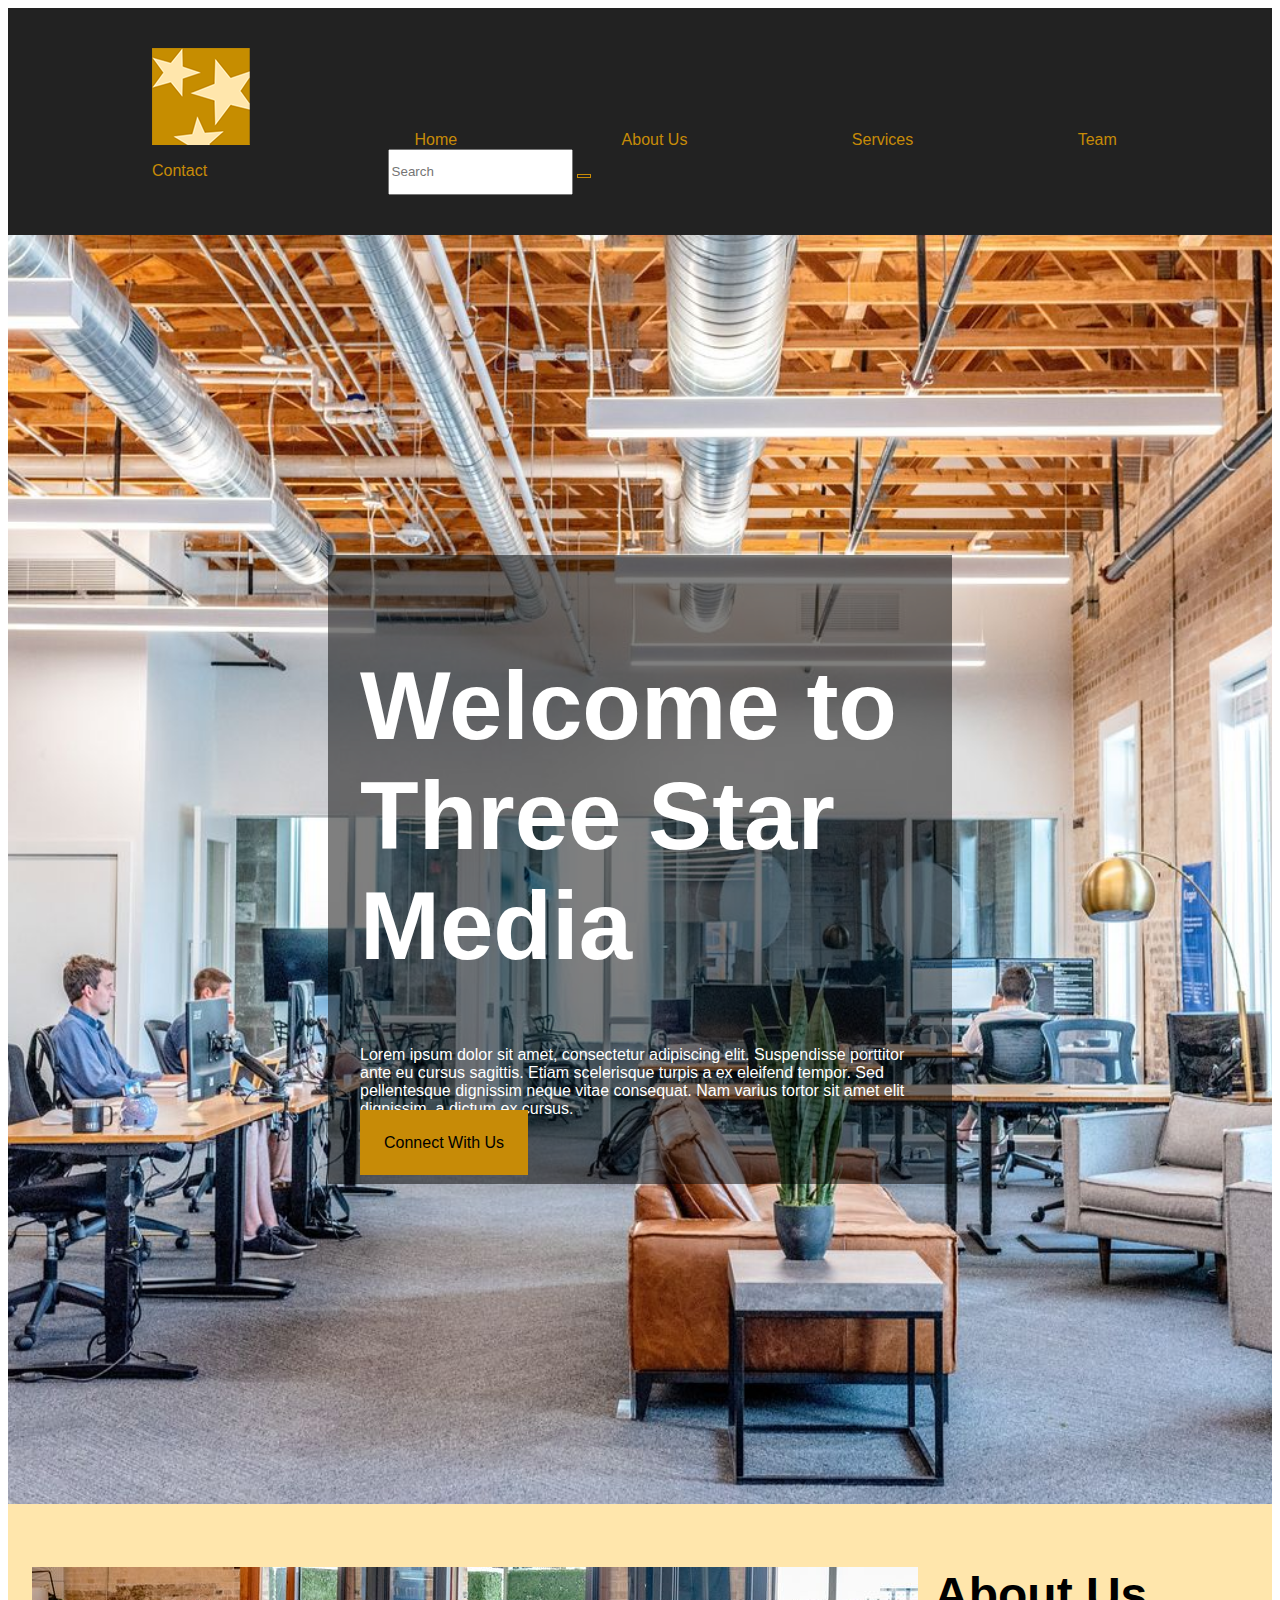
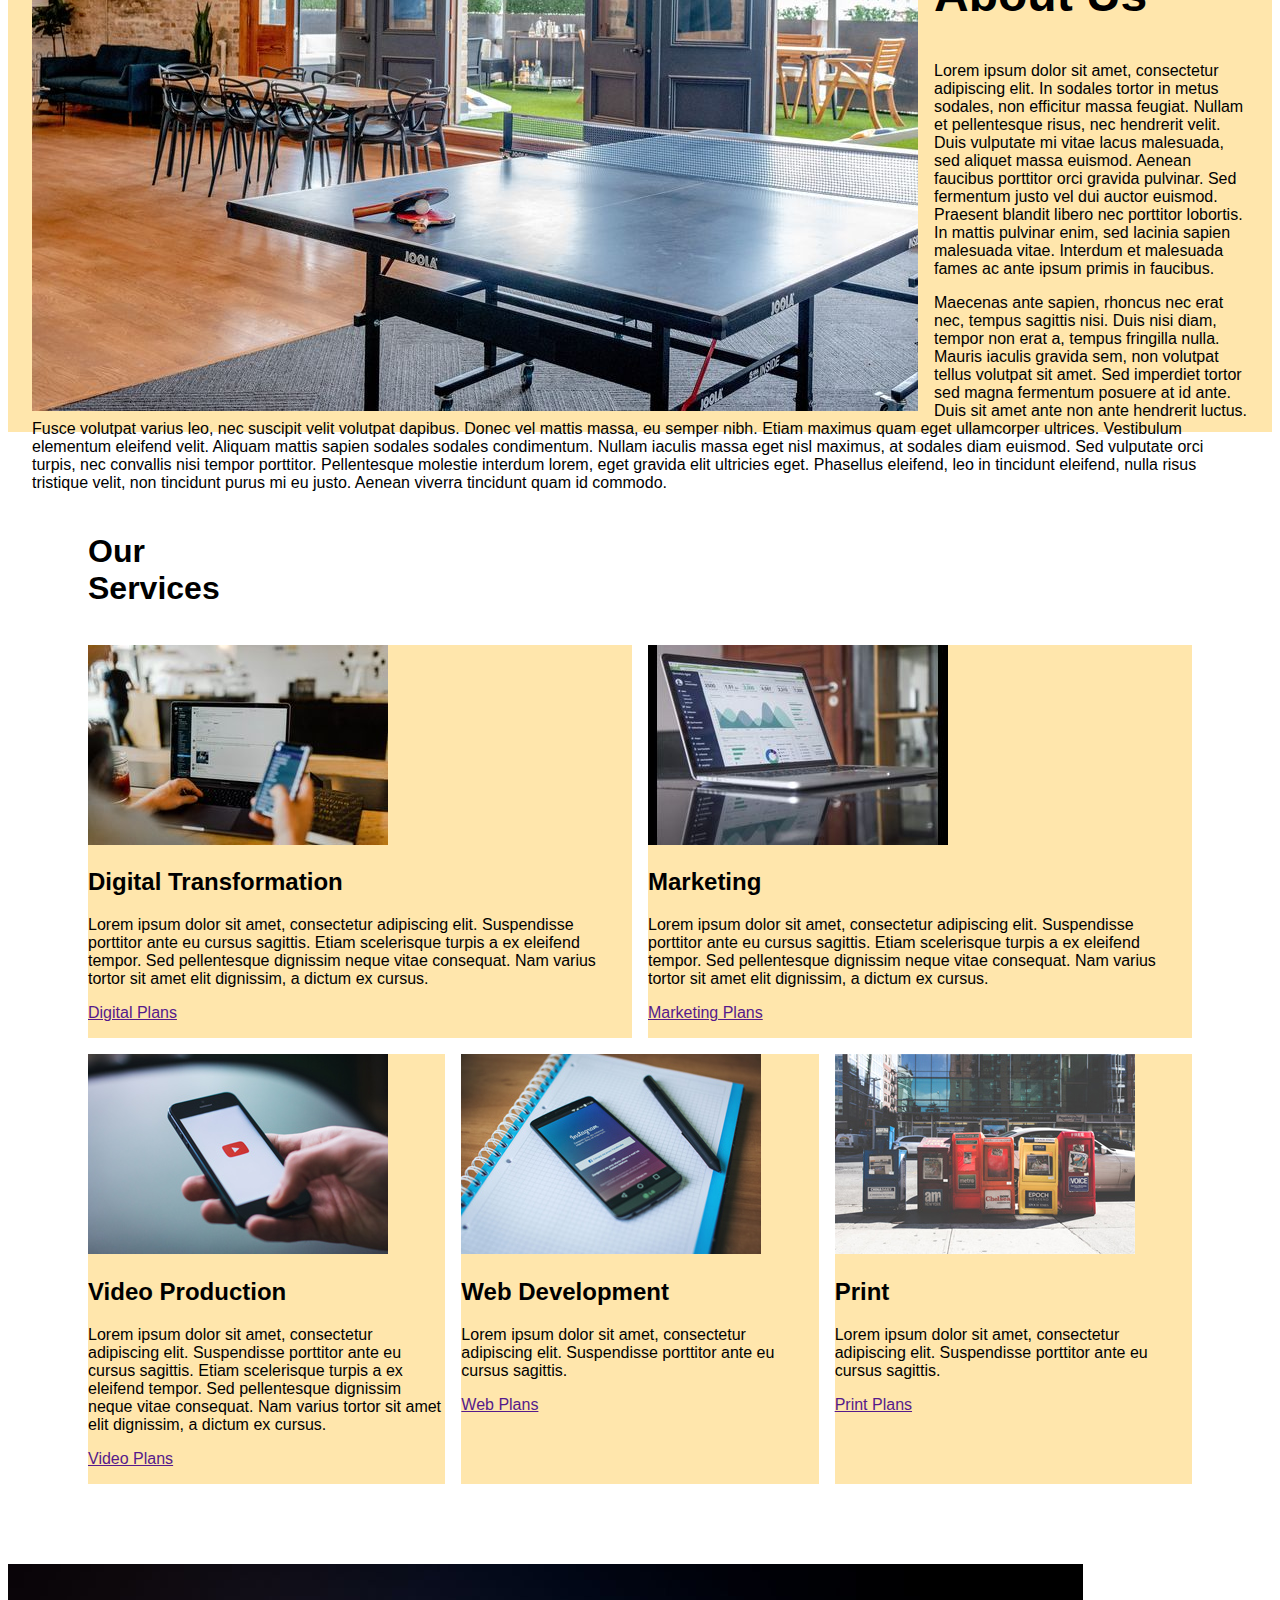
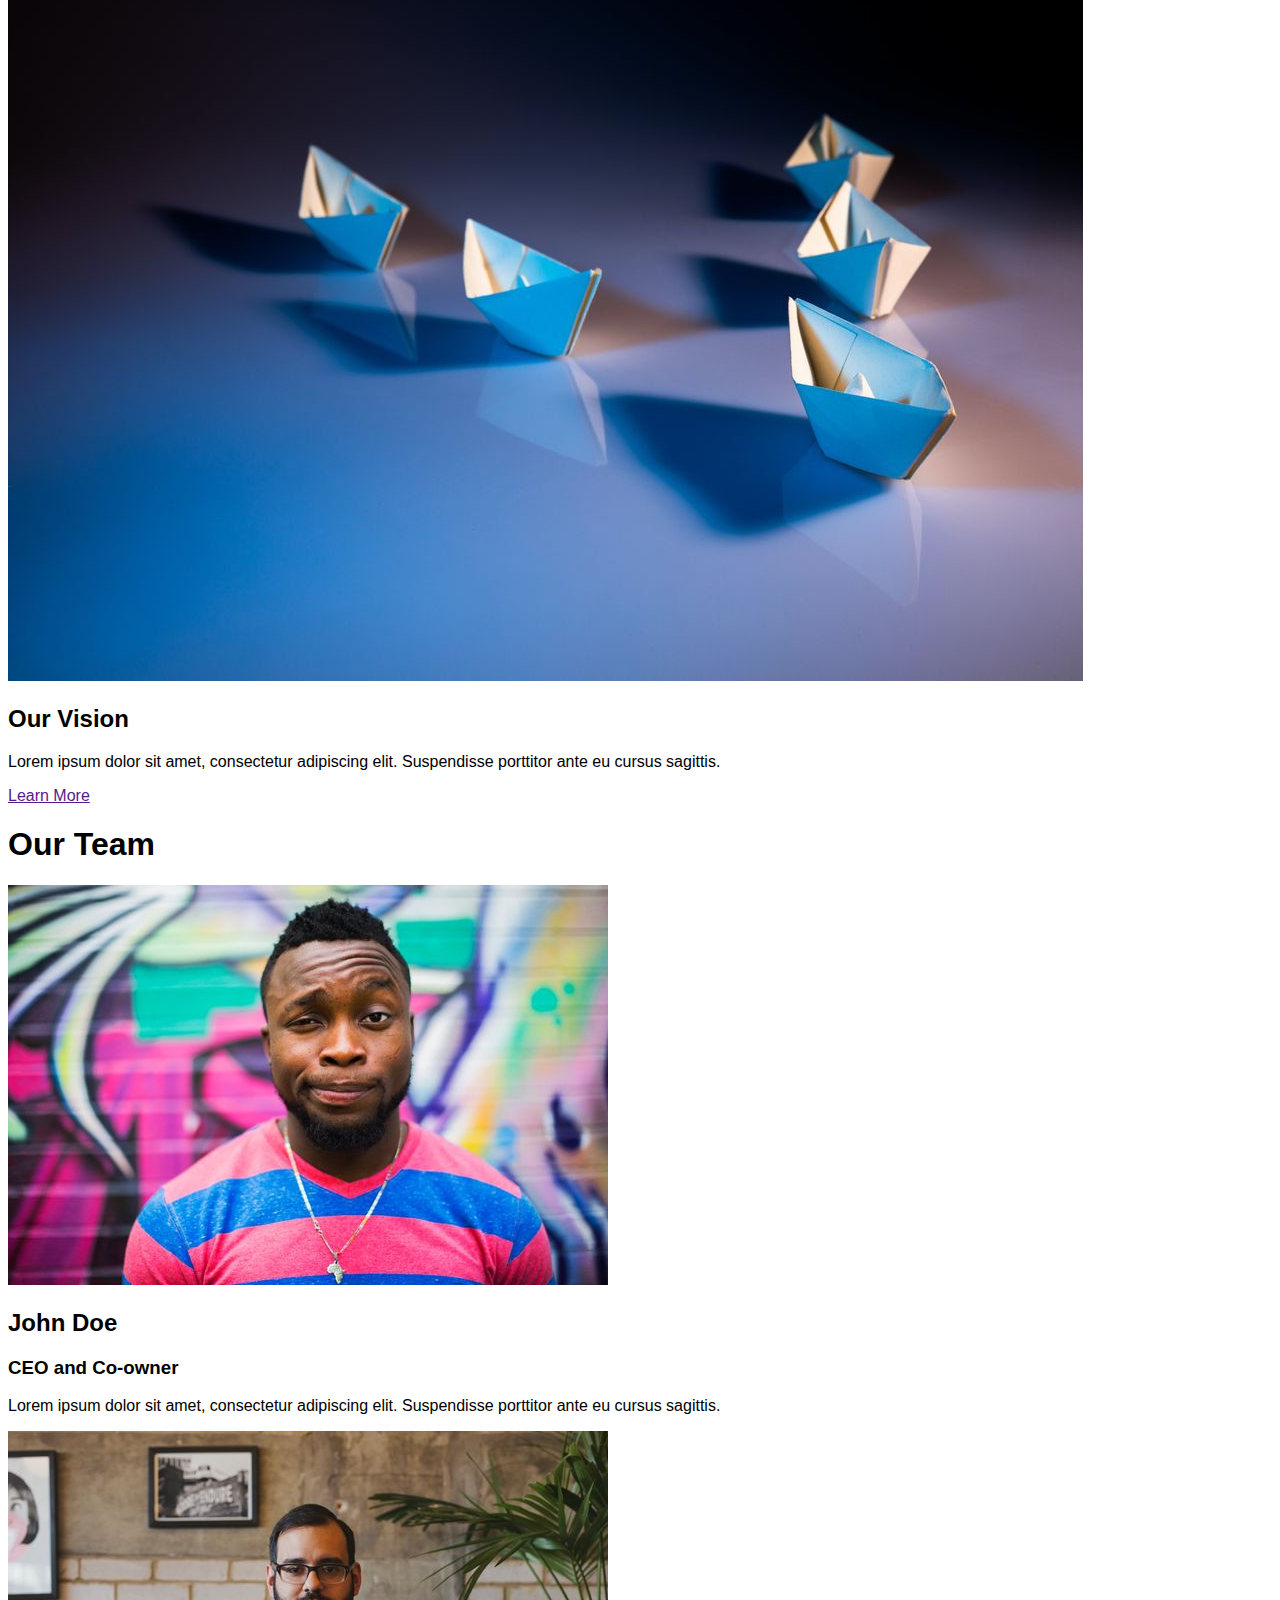
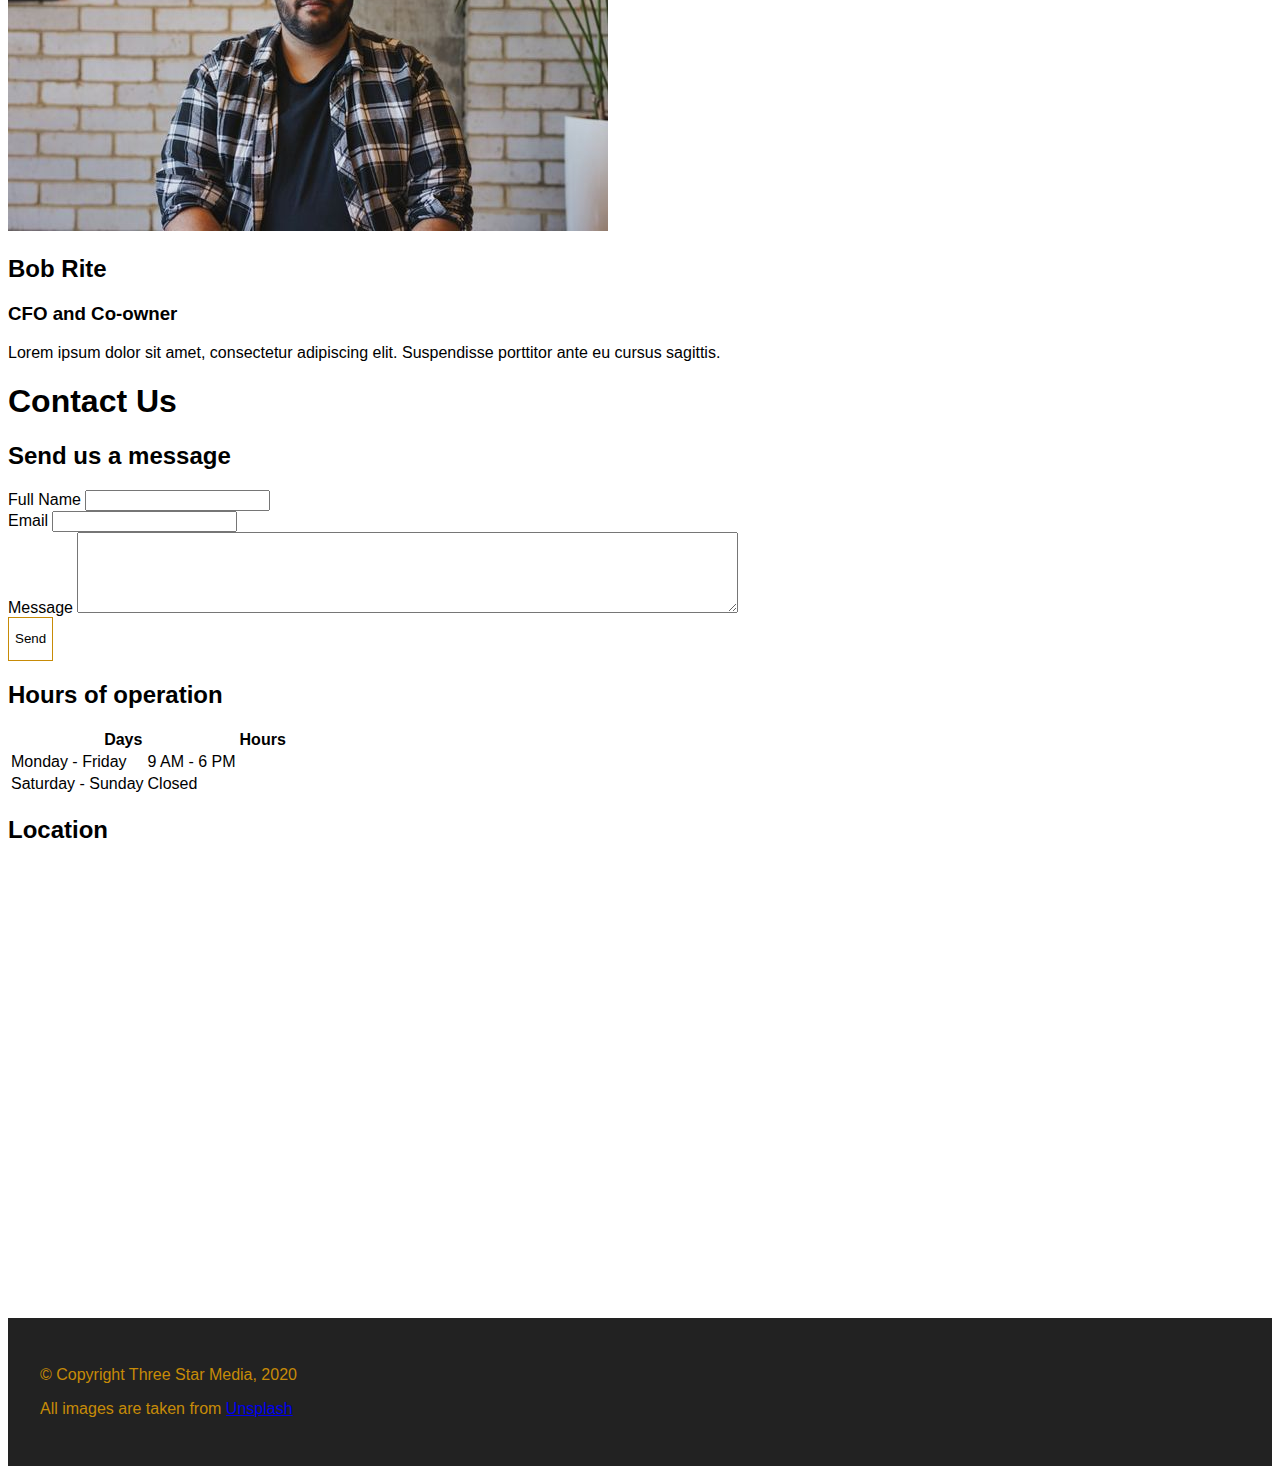
<file: final-project/index.html>
<!DOCTYPE html>
<html lang="en">

<head>
    <meta charset="UTF-8">
    <meta http-equiv="X-UA-Compatible" content="IE=edge">
    <meta name="viewport" content="width=device-width, initial-scale=1.0">
    <title>Three Star Media</title>

    <link rel="stylesheet" href="https://cdn.iconmonstr.com/1.3.0/css/iconmonstr-iconic-font.min.css">

    <link rel="stylesheet" href="css/main.css">
</head>

<!--  Header Section  -->
<body>
    <header>
        <nav class="main-nav">
            <ul class="nav-list">
                <li><img src="images/logo.png" alt="Company Logo"></li>
                <li><a href="index.html">Home</a></li>
                <li><a href="#aboutus">About Us</a></li>
                <li><a href="#services">Services</a></li>
                <li><a href="#team">Team</a></li>
                <li><a href="#contactus">Contact</a></li>
                <li>
                    <form class="searchbar" action="thanks.html" method="post">
                        <input type="text" id="query" name="query" placeholder="Search">
                        <button class="button" type="submit"><i class="im im-magnifier"></i></button>
                    </form>
                </li>
            </ul>
        </nav>
    </header>

    <!--  Welcome Section  -->
    <section class="welcome" id="welcome">
        <div>
            <h1>Welcome to Three Star Media</h1>
            <p>
                Lorem ipsum dolor sit amet, consectetur adipiscing elit. Suspendisse porttitor ante eu cursus sagittis.
                Etiam scelerisque turpis a ex eleifend tempor. Sed pellentesque dignissim neque vitae consequat. Nam
                varius
                tortor sit amet elit dignissim, a dictum ex cursus.
            </p>
            <a href="#contactus">Connect With Us <i class="im im-play"></i></a>
        </div>
    </section>

    <!--  About Us Section  -->
    <section class="aboutus" id="aboutus">
        <div>
            <img src="images/about-us.jpg" alt="About Us">
            <div>
                <h2>About Us</h2>
                <p>
                    Lorem ipsum dolor sit amet, consectetur adipiscing elit. In sodales tortor in metus sodales, non efficitur massa feugiat. Nullam et pellentesque risus, nec hendrerit velit. Duis vulputate mi vitae lacus malesuada, sed aliquet massa euismod. Aenean faucibus porttitor orci gravida pulvinar. Sed fermentum justo vel dui auctor euismod. Praesent blandit libero nec porttitor lobortis. In mattis pulvinar enim, sed lacinia sapien malesuada vitae. Interdum et malesuada fames ac ante ipsum primis in faucibus.
                </p>
                <p>
                    Maecenas ante sapien, rhoncus nec erat nec, tempus sagittis nisi. Duis nisi diam, tempor non erat a, tempus fringilla nulla. Mauris iaculis gravida sem, non volutpat tellus volutpat sit amet. Sed imperdiet tortor sed magna fermentum posuere at id ante. Duis sit amet ante non ante hendrerit luctus. Fusce volutpat varius leo, nec suscipit velit volutpat dapibus. Donec vel mattis massa, eu semper nibh. Etiam maximus quam eget ullamcorper ultrices. Vestibulum elementum eleifend velit. Aliquam mattis sapien sodales sodales condimentum. Nullam iaculis massa eget nisl maximus, at sodales diam euismod. Sed vulputate orci turpis, nec convallis nisi tempor porttitor. Pellentesque molestie interdum lorem, eget gravida elit ultricies eget. Phasellus eleifend, leo in tincidunt eleifend, nulla risus tristique velit, non tincidunt purus mi eu justo. Aenean viverra tincidunt quam id commodo.
                </p>
            </div>
        </div>
    </section>

    <!--  Services  -->
    <section class="services" id="services">
        <h1>Our Services</h1>
        <section class="digital">
            <img src="images/digital.jpg" alt="Digital Transformation">
            <h2>Digital Transformation</h2>
            <p>
                Lorem ipsum dolor sit amet, consectetur adipiscing elit. Suspendisse porttitor ante eu cursus sagittis.
                Etiam scelerisque turpis a ex eleifend tempor. Sed pellentesque dignissim neque vitae consequat. Nam
                varius
                tortor sit amet elit dignissim, a dictum ex cursus.
            </p>
            <p>
                <a href="">Digital Plans <i class="im im-play"></i></a>
            </p>
        </section>

        <section class="marketing">
            <img src="images/marketing.jpg" alt="Marketing">
            <h2>Marketing</h2>
            <p>
                Lorem ipsum dolor sit amet, consectetur adipiscing elit. Suspendisse porttitor ante eu cursus sagittis.
                Etiam scelerisque turpis a ex eleifend tempor. Sed pellentesque dignissim neque vitae consequat. Nam
                varius
                tortor sit amet elit dignissim, a dictum ex cursus.
            </p>
            <p>
                <a href="">Marketing Plans <i class="im im-play"></i></a>
            </p>
        </section>

        <section class="video">
            <img src="images/video.jpg" alt="Video Production">
            <h2>Video Production</h2>
            <p>
                Lorem ipsum dolor sit amet, consectetur adipiscing elit. Suspendisse porttitor ante eu cursus sagittis.
                Etiam scelerisque turpis a ex eleifend tempor. Sed pellentesque dignissim neque vitae consequat. Nam
                varius
                tortor sit amet elit dignissim, a dictum ex cursus.
            </p>
            <p>
                <a href="">Video Plans <i class="im im-play"></i></a>
            </p>
        </section>

        <section class="web">
            <img src="images/web.jpg" alt="Web Development">
            <h2>Web Development</h2>
            <p>
                Lorem ipsum dolor sit amet, consectetur adipiscing elit. Suspendisse porttitor ante eu cursus sagittis.
            </p>
            <p>
                <a href="">Web Plans <i class="im im-play"></i></a>
            </p>
        </section>

        <section class="print">
            <img src="images/print.jpg" alt="Print">
            <h2>Print</h2>
            <p>
                Lorem ipsum dolor sit amet, consectetur adipiscing elit. Suspendisse porttitor ante eu cursus sagittis.
            </p>
            <p>
                <a href="">Print Plans <i class="im im-play"></i></a>
            </p>
        </section>
    </section>

    <!--  Our Vision Section  -->
    <section class="vision">
        <div>
            <img src="images/vision.jpg" alt="Our Vision">
            <h2>Our Vision</h2>
            <p>
                Lorem ipsum dolor sit amet, consectetur adipiscing elit. Suspendisse porttitor ante eu cursus sagittis.
            </p>
            <p>
                <a href="">Learn More <i class="im im-play"></i></a>
            </p>
        </div>
    </section>

    <!--  Our Team Section  -->
    <section class="team" id="team">
        <h1>Our Team</h1>
        <img src="images/john.jpg" alt="John Doe">
        <div class="john">
            <h2>John Doe</h2>
            <h3>CEO and Co-owner</h3>
            <p>
                Lorem ipsum dolor sit amet, consectetur adipiscing elit. Suspendisse porttitor ante eu cursus sagittis.
            </p>
        </div>
        <img src="images/bob.jpg" alt="Bob Rite">
        <div class="bob">
            <h2>Bob Rite</h2>
            <h3>CFO and Co-owner</h3>
            <p>
                Lorem ipsum dolor sit amet, consectetur adipiscing elit. Suspendisse porttitor ante eu cursus sagittis.
            </p>
        </div>
    </section>

    <!--  Contact Us Section  -->
    <section class="contactus" id="contactus">
        <h1>Contact Us</h1>
        <div class="contact-form">
            <h2>Send us a message</h2>
            <form action="thanks.html" method="post">

                <div>
                    <label for="fullname">Full Name</label>
                    <input type="text" id="fullname" name="fullname" required>
                </div>

                <div>
                    <label for="youremail">Email</label>
                    <input type="email" id="youremail" name="youremail" required>
                </div>

                <div>
                    <label for="message">Message</label>
                    <textarea name="message" id="message" cols="80" rows="5"></textarea>
                </div>

                <div>
                    <button class="button" type="submit">Send</button>
                </div>
            </form>
        </div>
        <div>
            <h2>Hours of operation</h2>
            <table>
                <thead>
                    <tr>
                        <th colspan="2">Days</th>
                        <th rowspan="2">Hours</th>
                    </tr>
                </thead>
                <tbody>
                    <tr>
                        <td>Monday - Friday</td>
                        <td>9 AM - 6 PM</td>
                    </tr>
                    <tr>
                        <td>Saturday - Sunday</td>
                        <td>Closed</td>
                    </tr>
                </tbody>
            </table>
        </div>

        <div>
            <h2>Location</h2>
            <iframe
                src="https://www.google.com/maps/embed?pb=!1m18!1m12!1m3!1d5607.914511647164!2d-75.75914377183048!3d45.349675106402344!2m3!1f0!2f0!3f0!3m2!1i1024!2i768!4f13.1!3m3!1m2!1s0x4cce0722395fc63d%3A0x35c46b5ff47a522!2s1385%20Woodroffe%20Ave%2C%20Nepean%2C%20ON%20K2G%203G7!5e0!3m2!1sen!2sca!4v1628102869650!5m2!1sen!2sca"
                width="600" height="450" style="border:0;" allowfullscreen="" loading="lazy"></iframe>
        </div>
    </section>

    <!--  Footer  -->
    <footer>
        <div>
            <p>&copy; Copyright Three Star Media&comma; 2020</p>
            <p>All images are taken from <a href="https://unsplash.com/">Unsplash</a></p>
        </div>
    </footer>
</body>

</html>
</file>
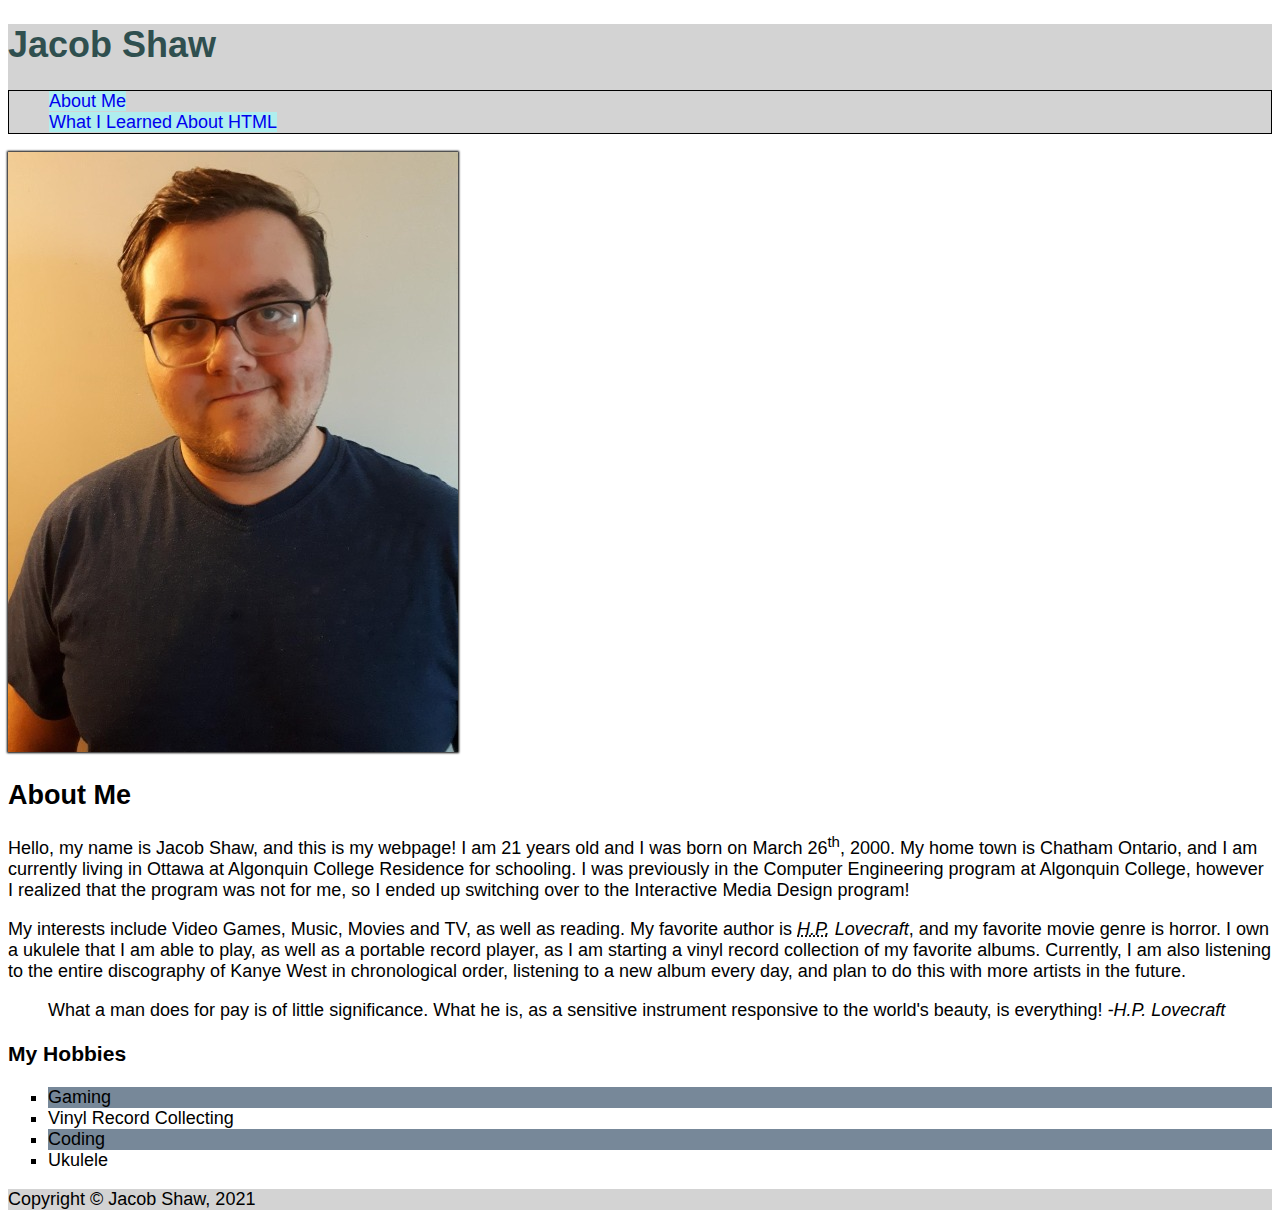
<file: html-assignment/index.html>
<!DOCTYPE html>
<html lang="en">

<head>
    <meta charset="utf-8">
    <title>Jacob Shaw - Assignment</title>
    <link rel="stylesheet" href="css/main.css">
</head>

<body>
    <!--Site header-->
    <header class="site-title">
        <h1>Jacob Shaw</h1>
        <nav>
            <ul>
                <li><a href="index.html">About Me</a></li>
                <li><a href="notes.html">What I Learned About HTML</a></li>
            </ul>
        </nav>
    </header>
    <main>
        <img src="images/picofme.jpeg" alt="Picture of Me!" id="my-image">
        <article>
            <h2>About Me</h2>
            <p>
                Hello, my name is Jacob Shaw, and this is my webpage! I am 21 years old and I was born on March
                26<sup>th</sup>, 2000. My home town is Chatham Ontario, and I am currently living in Ottawa at Algonquin
                College Residence for schooling. I was previously in the Computer Engineering program at Algonquin
                College, however I realized that the program was not for me, so I ended up switching over to the
                Interactive Media Design program!
            </p>
            <p>
                My interests include Video Games, Music, Movies and TV, as well as reading. My favorite author is <em>
                    <abbr title="Howard Phillips">H.P.</abbr> Lovecraft</em>, and my favorite movie genre is horror. I
                own a ukulele that I am able to play, as well as a portable record player, as I am starting a vinyl
                record collection of my favorite albums. Currently, I am also listening to the entire discography of
                Kanye West in chronological order, listening to a new album every day, and plan to do this with more
                artists in the future.
            </p>
            <blockquote>
                What a man does for pay is of little significance. What he is, as a sensitive instrument responsive to
                the world's beauty, is everything! <cite>-H.P. Lovecraft</cite>
            </blockquote>
        </article>
        <aside>
            <h3>My Hobbies</h3>
            <ul>
                <li>Gaming</li>
                <li>Vinyl Record Collecting</li>
                <li>Coding</li>
                <li>Ukulele</li>
            </ul>
        </aside>
    </main>
    <footer>
        Copyright &copy; Jacob Shaw&#44; 2021
    </footer>
</body>

</html>
</file>
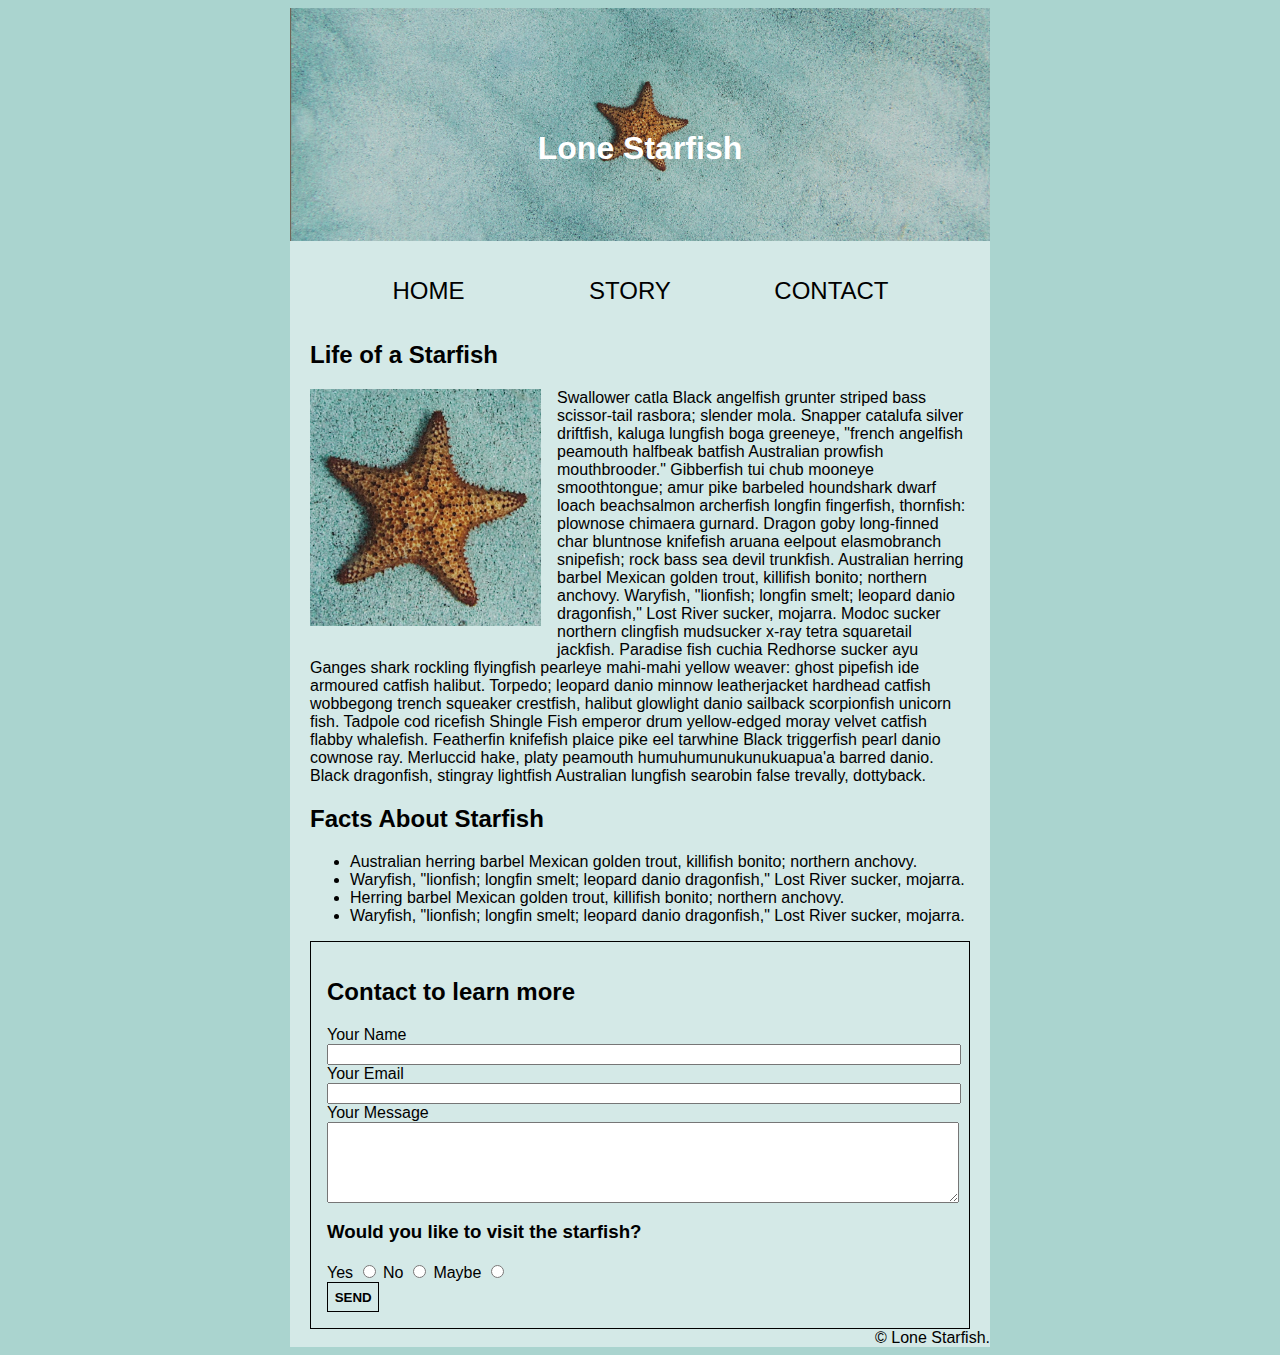
<file: midterm/index.html>
<!DOCTYPE html>
<html lang="en">

<head>
    <meta charset="utf-8">
    <title>Lone Starfish</title>
    <link rel="stylesheet" href="css/main.css">
</head>

<body>

    <main class="box">

        <header class="container">
            <img src="../midterm/images/lone-starfish-wide.jpg" alt="Starfish Wide Shot">
            <h1 class="centered">Lone Starfish</h1>
        </header>

        <nav role="navigation">
            <ul>
                <li><a href="index.html">HOME</a></li>
                <li><a href="#Story">STORY</a></li>
                <li><a href="#Contact">CONTACT</a></li>
            </ul>
        </nav>

        <article class="maintext">

            <h2 id="Story">Life of a Starfish</h2>

            <img src="../midterm/images/lone-starfish.jpg" alt="Image of a Starfish">

            <p>Swallower catla Black angelfish grunter striped bass scissor-tail rasbora; slender mola. Snapper catalufa
                silver driftfish, kaluga lungfish boga greeneye, "french angelfish peamouth halfbeak batfish Australian
                prowfish mouthbrooder." Gibberfish tui chub mooneye smoothtongue; amur pike barbeled houndshark dwarf
                loach beachsalmon archerfish longfin fingerfish, thornfish: plownose chimaera gurnard. Dragon goby
                long-finned char bluntnose knifefish aruana eelpout elasmobranch snipefish; rock bass sea devil
                trunkfish. Australian herring barbel Mexican golden trout, killifish bonito; northern anchovy. Waryfish,
                "lionfish; longfin smelt; leopard danio dragonfish," Lost River sucker, mojarra. Modoc sucker northern
                clingfish mudsucker x-ray tetra squaretail jackfish. Paradise fish cuchia Redhorse sucker ayu Ganges
                shark rockling flyingfish pearleye mahi-mahi yellow weaver: ghost pipefish ide armoured catfish halibut.
                Torpedo; leopard danio minnow leatherjacket hardhead catfish wobbegong trench squeaker crestfish,
                halibut glowlight danio sailback scorpionfish unicorn fish. Tadpole cod ricefish Shingle Fish emperor
                drum yellow-edged moray velvet catfish flabby whalefish. Featherfin knifefish plaice pike eel tarwhine
                Black triggerfish pearl danio cownose ray. Merluccid hake, platy peamouth humuhumunukunukuapua'a barred
                danio. Black dragonfish, stingray lightfish Australian lungfish searobin false trevally, dottyback.</p>

            <h2>Facts About Starfish</h2>

            <ul>
                <li>Australian herring barbel Mexican golden trout, killifish bonito; northern anchovy.</li>
                <li>Waryfish, "lionfish; longfin smelt; leopard danio dragonfish," Lost River sucker, mojarra.</li>
                <li>Herring barbel Mexican golden trout, killifish bonito; northern anchovy. </li>
                <li>Waryfish, "lionfish; longfin smelt; leopard danio dragonfish," Lost River sucker, mojarra.</li>
            </ul>

            <section class="contactborder">

                <h2 id="Contact">Contact to learn more</h2>

                <form action="thanks.html" method="post">

                    <div>
                        <label for="fullname">Your Name</label>
                        <input type="text" id="fullname" name="fullname" required>
                    </div>

                    <div>
                        <label for="youremail">Your Email</label>
                        <input type="email" id="youremail" name="youremail" required>
                    </div>

                    <div>
                        <label for="message">Your Message</label>
                        <textarea name="message" id="message" cols="80" rows="5"></textarea>
                    </div>

                    <div>
                        <h3>Would you like to visit the starfish?</h3>
                        <label for="yes">Yes</label>
                        <input type="radio" id="yes" name=past value="yes">
                        <label for="no">No</label>
                        <input type="radio" id="no" name=past value="no">
                        <label for="maybe">Maybe</label>
                        <input type="radio" id="maybe" name=past value="maybe">
                    </div>

                    <div>
                        <button class="button" type="submit"> <strong>SEND</strong> </button>
                    </div>
            </section>
        </article>
    </main>
    <footer class="box">
        &copy; Lone Starfish&period;
    </footer>
</body>
</file>
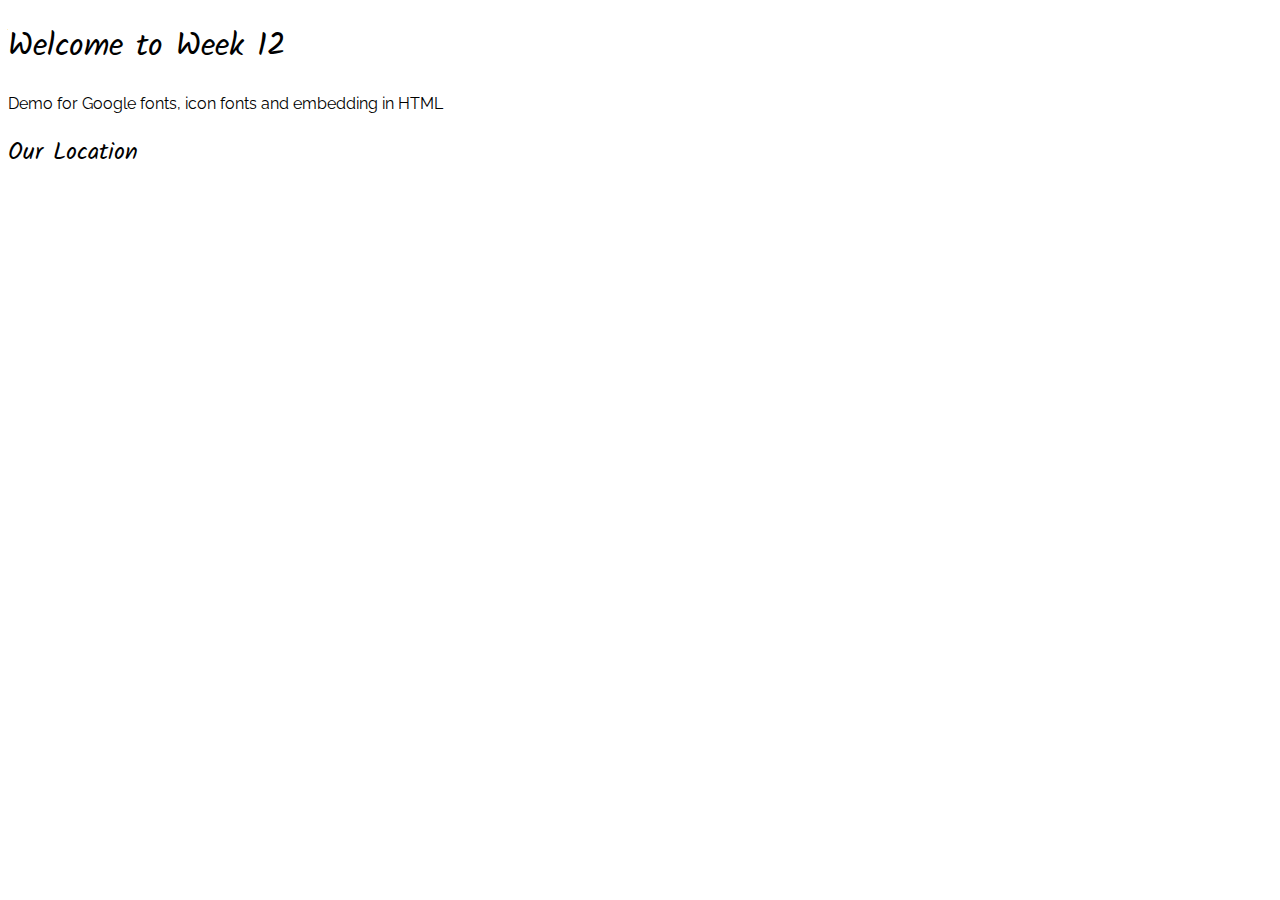
<file: week-12/index.html>
<!DOCTYPE html>
<html lang="en">
<head>
    <meta charset="UTF-8">
    <meta http-equiv="X-UA-Compatible" content="IE=edge">
    <meta name="viewport" content="width=device-width, initial-scale=1.0">
    <title>Week 12</title>

    <!--  Google Fonts Links  -->
    <link rel="preconnect" href="https://fonts.googleapis.com">
    <link rel="preconnect" href="https://fonts.gstatic.com" crossorigin>
    <link href="https://fonts.googleapis.com/css2?family=Kalam&family=Raleway:ital,wght@0,300;0,500;1,300;1,500&display=swap" rel="stylesheet">

    <!--Icon Fonts Link-->
    <link rel="stylesheet" href="https://cdn.iconmonstr.com/1.3.0/css/iconmonstr-iconic-font.min.css">

    <!--  Custom Styles  -->
    <link rel="stylesheet" href="css/main.css">
</head>

<body>
    <h1>Welcome to Week 12</h1>
    <p>Demo for Google fonts, icon fonts and embedding in HTML<i class="im im-monitor-o"></i></p>
    <h2>Our Location</h2>
    <iframe src="https://www.google.com/maps/embed?pb=!1m18!1m12!1m3!1d5607.960349188772!2d-75.7597448726723!3d45.34921246639859!2m3!1f0!2f0!3f0!3m2!1i1024!2i768!4f13.1!3m3!1m2!1s0x4cce0718ab4c4e65%3A0x86fd3e15e3355caf!2sAlgonquin%20College%2C%20Building%20A!5e0!3m2!1sen!2sca!4v1627568223260!5m2!1sen!2sca" width="600" height="450" style="border:0;" allowfullscreen="" loading="lazy"></iframe>
</body>

</html>
</file>
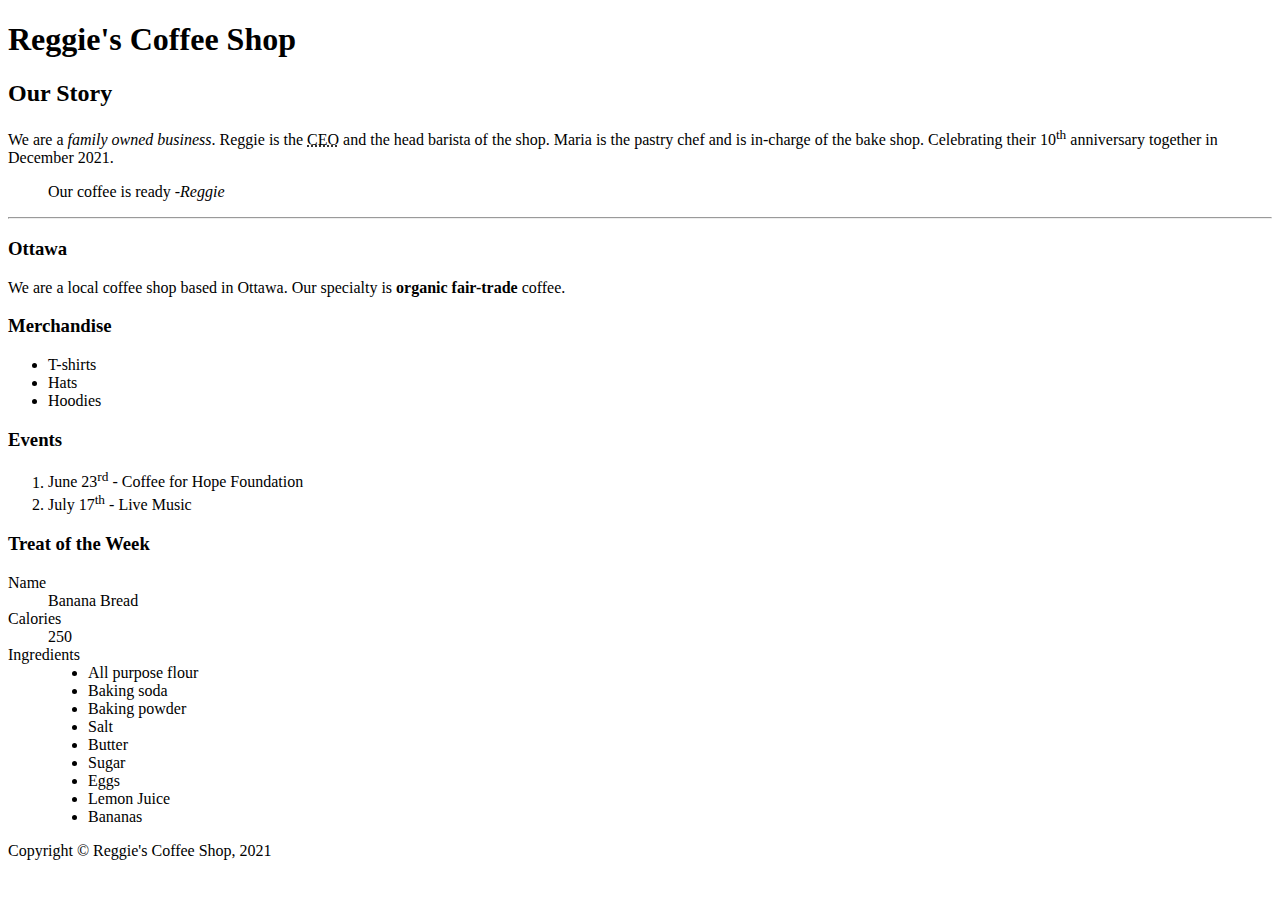
<file: week-3/index.html>
<!DOCTYPE html>
<html>

<head>
  <meta charset="utf-8">
  <title>Reggie's Coffee Shop - Home</title>
</head>

<body>
  <!--Site header-->
  <header>
    <h1>Reggie's Coffee Shop</h1>
  </header>
  <!--Main content of the page-->
  <main>
    <article>
      <h2>Our Story</h2>
      <p>
        We are a <em>family owned business</em>. Reggie is the <abbr title="Chief Executive Officer">CEO</abbr> and the head barista of the shop. Maria is the pastry chef and is in-charge of the bake shop. Celebrating their 10<sup>th</sup> anniversary together in December 2021.
      </p>
      <blockquote>
        Our coffee is ready <cite>-Reggie</cite>
      </blockquote>
      <hr>
      <section>
        <h3>Ottawa</h3>
        <p>
          We are a local coffee shop based in Ottawa. Our specialty is <b>organic fair-trade</b> coffee.
        </p>
      </section>
    </article>
    <aside>
      <h3>Merchandise</h3>
      <!--Adding unordered list for merch-->
      <ul>
        <li>T-shirts</li>
        <li>Hats</li>
        <li>Hoodies</li>
      </ul>
    </aside>
    <!--Adding section for the ordered list-->
    <section>
      <h3>Events</h3>
      <ol>
        <li>June 23<sup>rd</sup> - Coffee for Hope Foundation</li>
        <li>July 17<sup>th</sup> - Live Music</li>
      </ol>
    </section>
    <!--Adding section for the description list-->
    <section>
      <h3>Treat of the Week</h3>
      <dl>
        <dt>Name</dt>
        <dd>Banana Bread</dd>
        <dt>Calories</dt>
        <dd>250</dd>
        <dt>Ingredients</dt>
        <dd>
          <ul>
            <li>All purpose flour</li>
            <li>Baking soda</li>
            <li>Baking powder</li>
            <li>Salt</li>
            <li>Butter</li>
            <li>Sugar</li>
            <li>Eggs</li>
            <li>Lemon Juice</li>
            <li>Bananas</li>
          </ul>
        </dd>
      </dl>
    </section>
  </main>
  <!--Site footer-->
  <footer>
    Copyright &copy; Reggie&apos;s Coffee Shop&#44; 2021
  </footer>
</body>

</html>
</file>
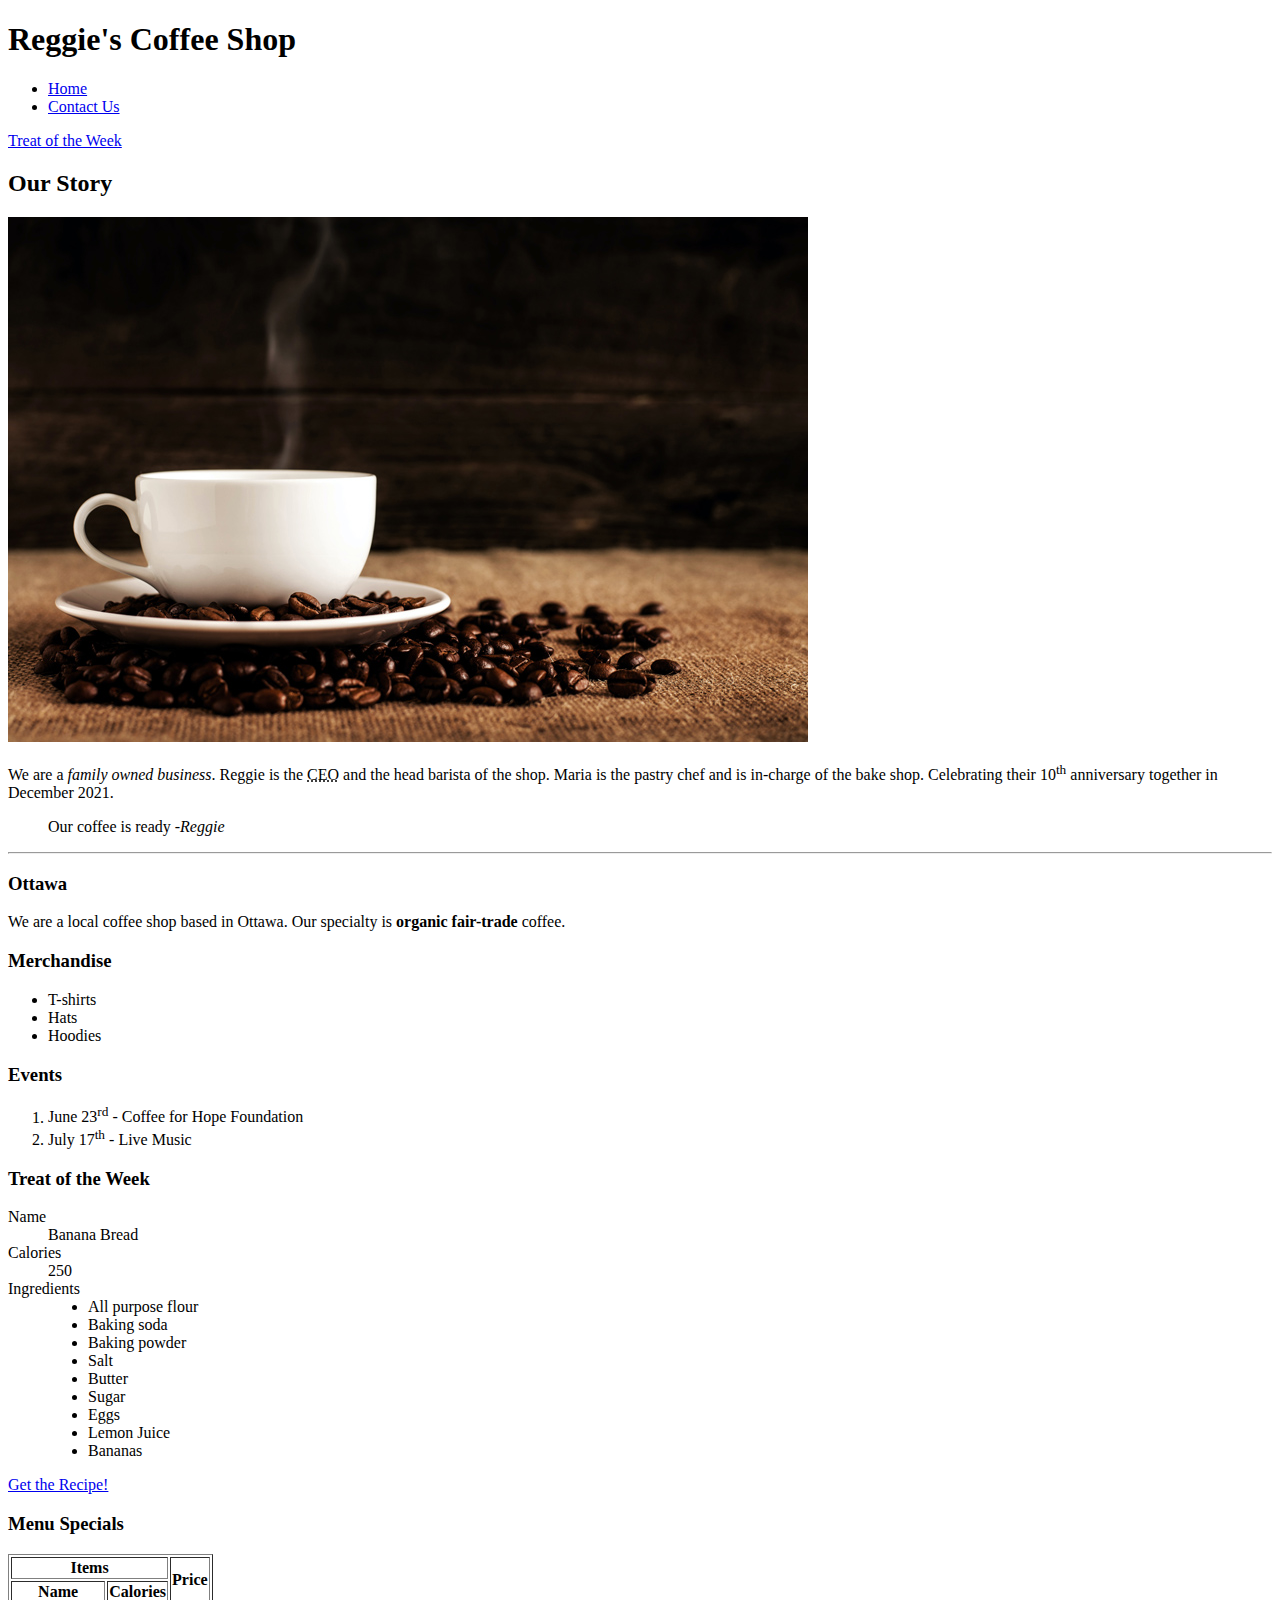
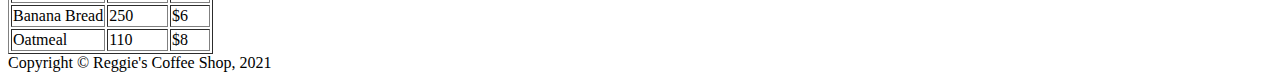
<file: week-4/index.html>
<!DOCTYPE html>
<html lang="en">

<head>
    <meta charset="utf-8">
    <title>Reggie's Coffee Shop - Home</title>
</head>

<body>
    <!--Site header-->
    <header>
        <h1>Reggie's Coffee Shop</h1>
        <!--Adding navigation -->
        <nav>
            <ul>
                <li><a href="index.html">Home</a></li>
                <li><a href="contact.html">Contact Us</a></li>
            </ul>
        </nav>
    </header>
    <!--Main content of the page-->
    <main>
        <!-- Adding on page link-->
        <a href="#treatofweek">Treat of the Week</a>
        <article>
            <h2>Our Story</h2>
            <!-- Adding Image-->
            <img src="images/coffee-shop.jpg" alt="Coffee Cup on pile of coffee beans">
            <p>
                We are a <em>family owned business</em>. Reggie is the <abbr title="Chief Executive Officer">CEO</abbr>
                and the head barista of the shop. Maria is the pastry chef and is in-charge of the bake shop.
                Celebrating their 10<sup>th</sup> anniversary together in December 2021.
            </p>
            <blockquote>
                Our coffee is ready <cite>-Reggie</cite>
            </blockquote>
            <hr>
            <section>
                <h3>Ottawa</h3>
                <p>
                    We are a local coffee shop based in Ottawa. Our specialty is <b>organic fair-trade</b> coffee.
                </p>
            </section>
        </article>
        <aside>
            <h3>Merchandise</h3>
            <!--Adding unordered list for merch-->
            <ul>
                <li>T-shirts</li>
                <li>Hats</li>
                <li>Hoodies</li>
            </ul>
        </aside>
        <!--Adding section for the ordered list-->
        <section>
            <h3>Events</h3>
            <ol>
                <li>June 23<sup>rd</sup> - Coffee for Hope Foundation</li>
                <li>July 17<sup>th</sup> - Live Music</li>
            </ol>
        </section>
        <!--Adding section for the description list-->
        <section id="treatofweek">
            <h3>Treat of the Week</h3>
            <dl>
                <dt>Name</dt>
                <dd>Banana Bread</dd>
                <dt>Calories</dt>
                <dd>250</dd>
                <dt>Ingredients</dt>
                <dd>
                    <ul>
                        <li>All purpose flour</li>
                        <li>Baking soda</li>
                        <li>Baking powder</li>
                        <li>Salt</li>
                        <li>Butter</li>
                        <li>Sugar</li>
                        <li>Eggs</li>
                        <li>Lemon Juice</li>
                        <li>Bananas</li>
                    </ul>
                </dd>
            </dl>
            <!--Adding an external link-->
            <a href="https://www.yummly.com/recipe/Banana-Bread-1033797?prm-v1" target="_blank">Get the Recipe!</a>
        </section>
        <!--Adding section for menu-->
        <section>
            <h3>Menu Specials</h3>
            <table border>
                <thead>
                    <tr>
                        <th colspan="2">Items</th>
                        <th rowspan="2">Price</th>
                    </tr>
                    <tr>
                        <th>Name</th>
                        <th>Calories</th>
                    </tr>
                </thead>
                <tbody>
                    <tr>
                        <td>Banana Bread</td>
                        <td>250</td>
                        <td>&dollar;6</td>
                    </tr>
                    <tr>
                        <td>Oatmeal</td>
                        <td>110</td>
                        <td>&dollar;8</td>
                    </tr>
                </tbody>
            </table>
        </section>
    </main>
    <!--Site footer-->
    <footer>
        Copyright &copy; Reggie&apos;s Coffee Shop&#44; 2021
    </footer>
</body>

</html>
</file>
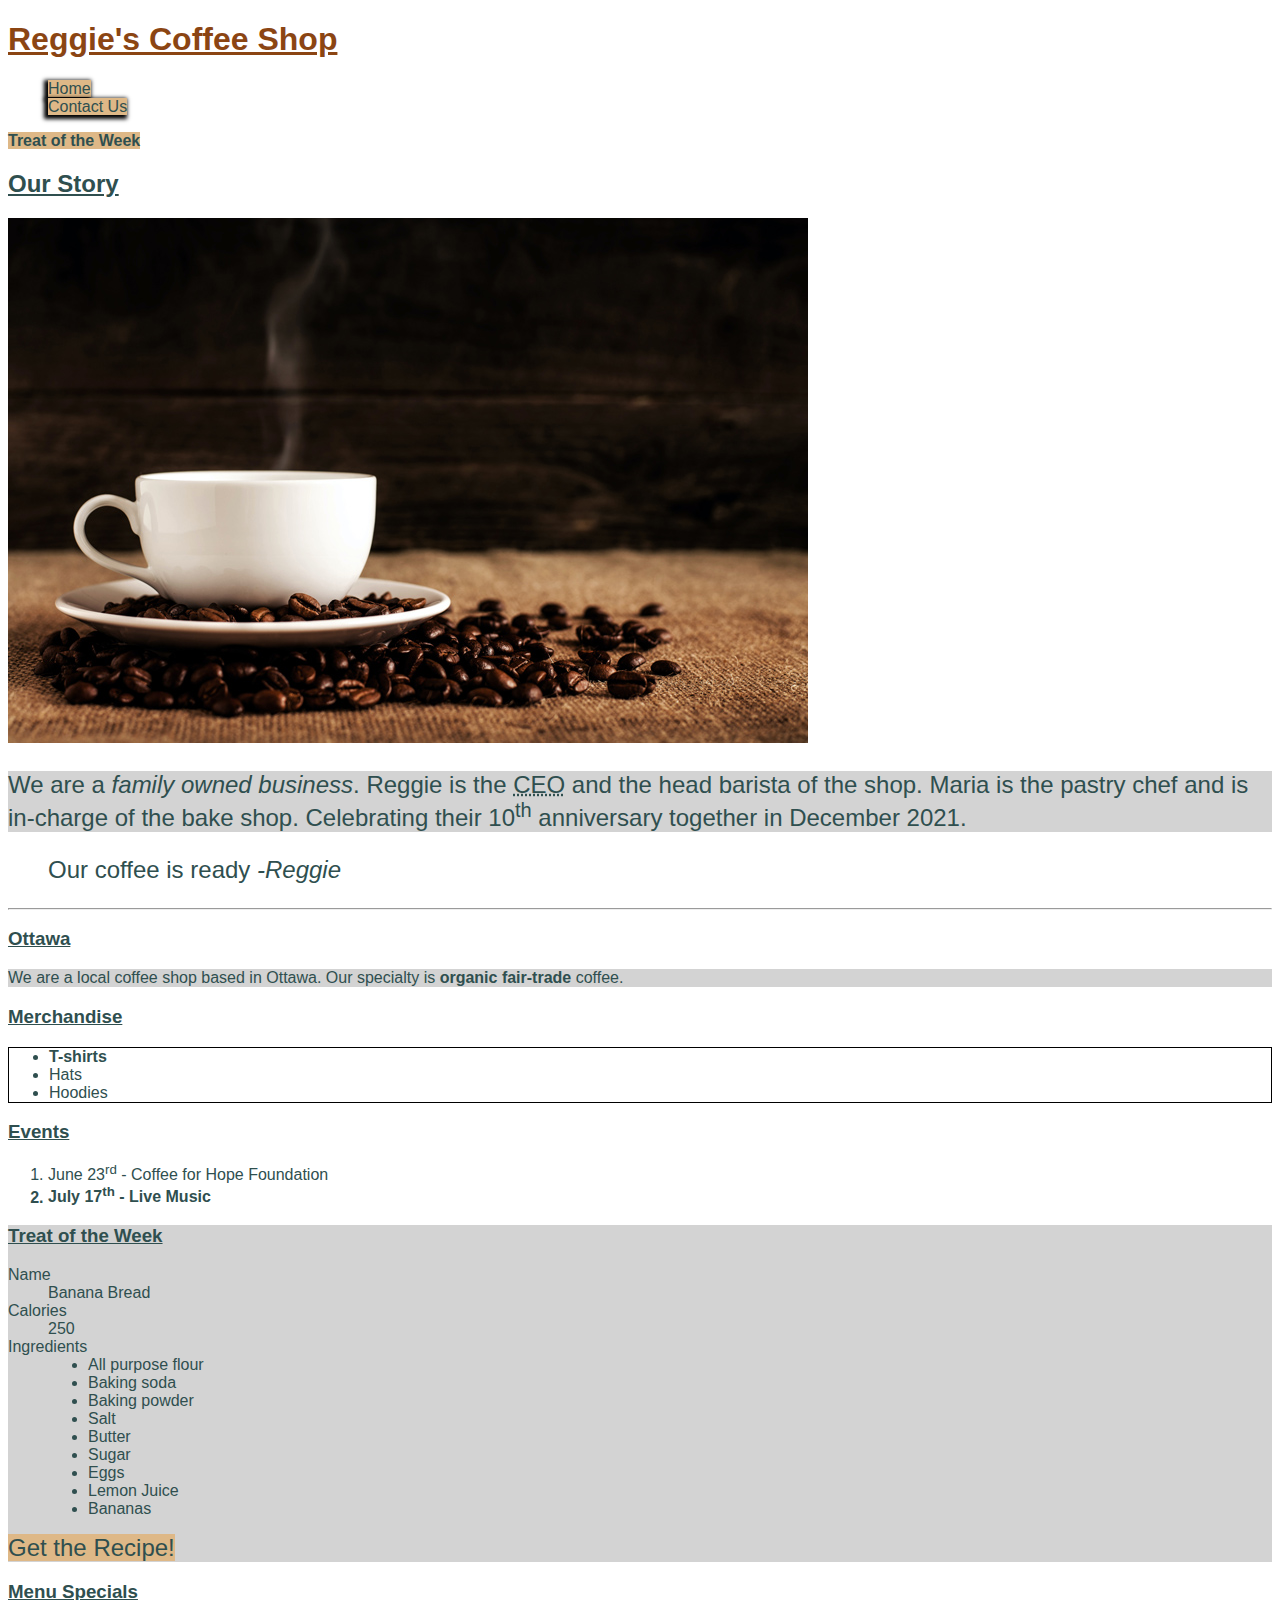
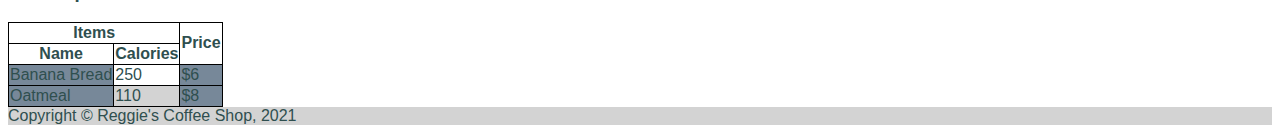
<file: week-5/index.html>
<!DOCTYPE html>
<html lang="en">

<head>
    <meta charset="utf-8">
    <title>Reggie's Coffee Shop - Home</title>
    <link rel="stylesheet" href="css/main.css">
</head>

<body>
    <!--Site header-->
    <header>
        <h1>Reggie's Coffee Shop</h1>
        <!--Adding navigation -->
        <nav>
            <ul>
                <li><a href="index.html">Home</a></li>
                <li><a href="contact.html">Contact Us</a></li>
            </ul>
        </nav>
    </header>
    <!--Main content of the page-->
    <main>
        <!-- Adding on page link-->
        <a href="#treatofweek" class="lightgray-link">Treat of the Week</a>
        <article>
            <h2>Our Story</h2>
            <!-- Adding Image-->
            <img src="images/coffee-shop.jpg" alt="Coffee Cup on pile of coffee beans">
            <p>
                We are a <em>family owned business</em>. Reggie is the <abbr title="Chief Executive Officer">CEO</abbr>
                and the head barista of the shop. Maria is the pastry chef and is in-charge of the bake shop.
                Celebrating their 10<sup>th</sup> anniversary together in December 2021.
            </p>
            <blockquote class="large-text">
                Our coffee is ready <cite>-Reggie</cite>
            </blockquote>
            <hr>
            <section>
                <h3>Ottawa</h3>
                <p>
                    We are a local coffee shop based in Ottawa. Our specialty is <b>organic fair-trade</b> coffee.
                </p>
            </section>
        </article>
        <aside>
            <h3>Merchandise</h3>
            <!--Adding unordered list for merch-->
            <ul>
                <li>T-shirts</li>
                <li>Hats</li>
                <li>Hoodies</li>
            </ul>
        </aside>
        <!--Adding section for the ordered list-->
        <section>
            <h3>Events</h3>
            <ol>
                <li>June 23<sup>rd</sup> - Coffee for Hope Foundation</li>
                <li>July 17<sup>th</sup> - Live Music</li>
            </ol>
        </section>
        <!--Adding section for the description list-->
        <section id="treatofweek" class="lightgray-link">
            <h3>Treat of the Week</h3>
            <dl>
                <dt>Name</dt>
                <dd>Banana Bread</dd>
                <dt>Calories</dt>
                <dd>250</dd>
                <dt>Ingredients</dt>
                <dd>
                    <ul>
                        <li>All purpose flour</li>
                        <li>Baking soda</li>
                        <li>Baking powder</li>
                        <li>Salt</li>
                        <li>Butter</li>
                        <li>Sugar</li>
                        <li>Eggs</li>
                        <li>Lemon Juice</li>
                        <li>Bananas</li>
                    </ul>
                </dd>
            </dl>
            <!--Adding an external link-->
            <a href="https://www.yummly.com/recipe/Banana-Bread-1033797?prm-v1" target="_blank" class="lightgray-link large-text">Get the Recipe!</a>
        </section>
        <!--Adding section for menu-->
        <section>
            <h3>Menu Specials</h3>
            <table>
                <thead>
                    <tr>
                        <th colspan="2">Items</th>
                        <th rowspan="2">Price</th>
                    </tr>
                    <tr>
                        <th>Name</th>
                        <th>Calories</th>
                    </tr>
                </thead>
                <tbody>
                    <tr>
                        <td>Banana Bread</td>
                        <td>250</td>
                        <td>&dollar;6</td>
                    </tr>
                    <tr>
                        <td>Oatmeal</td>
                        <td>110</td>
                        <td>&dollar;8</td>
                    </tr>
                </tbody>
            </table>
        </section>
    </main>
    <!--Site footer-->
    <footer>
        Copyright &copy; Reggie&apos;s Coffee Shop&#44; 2021
    </footer>
</body>

</html>
</file>
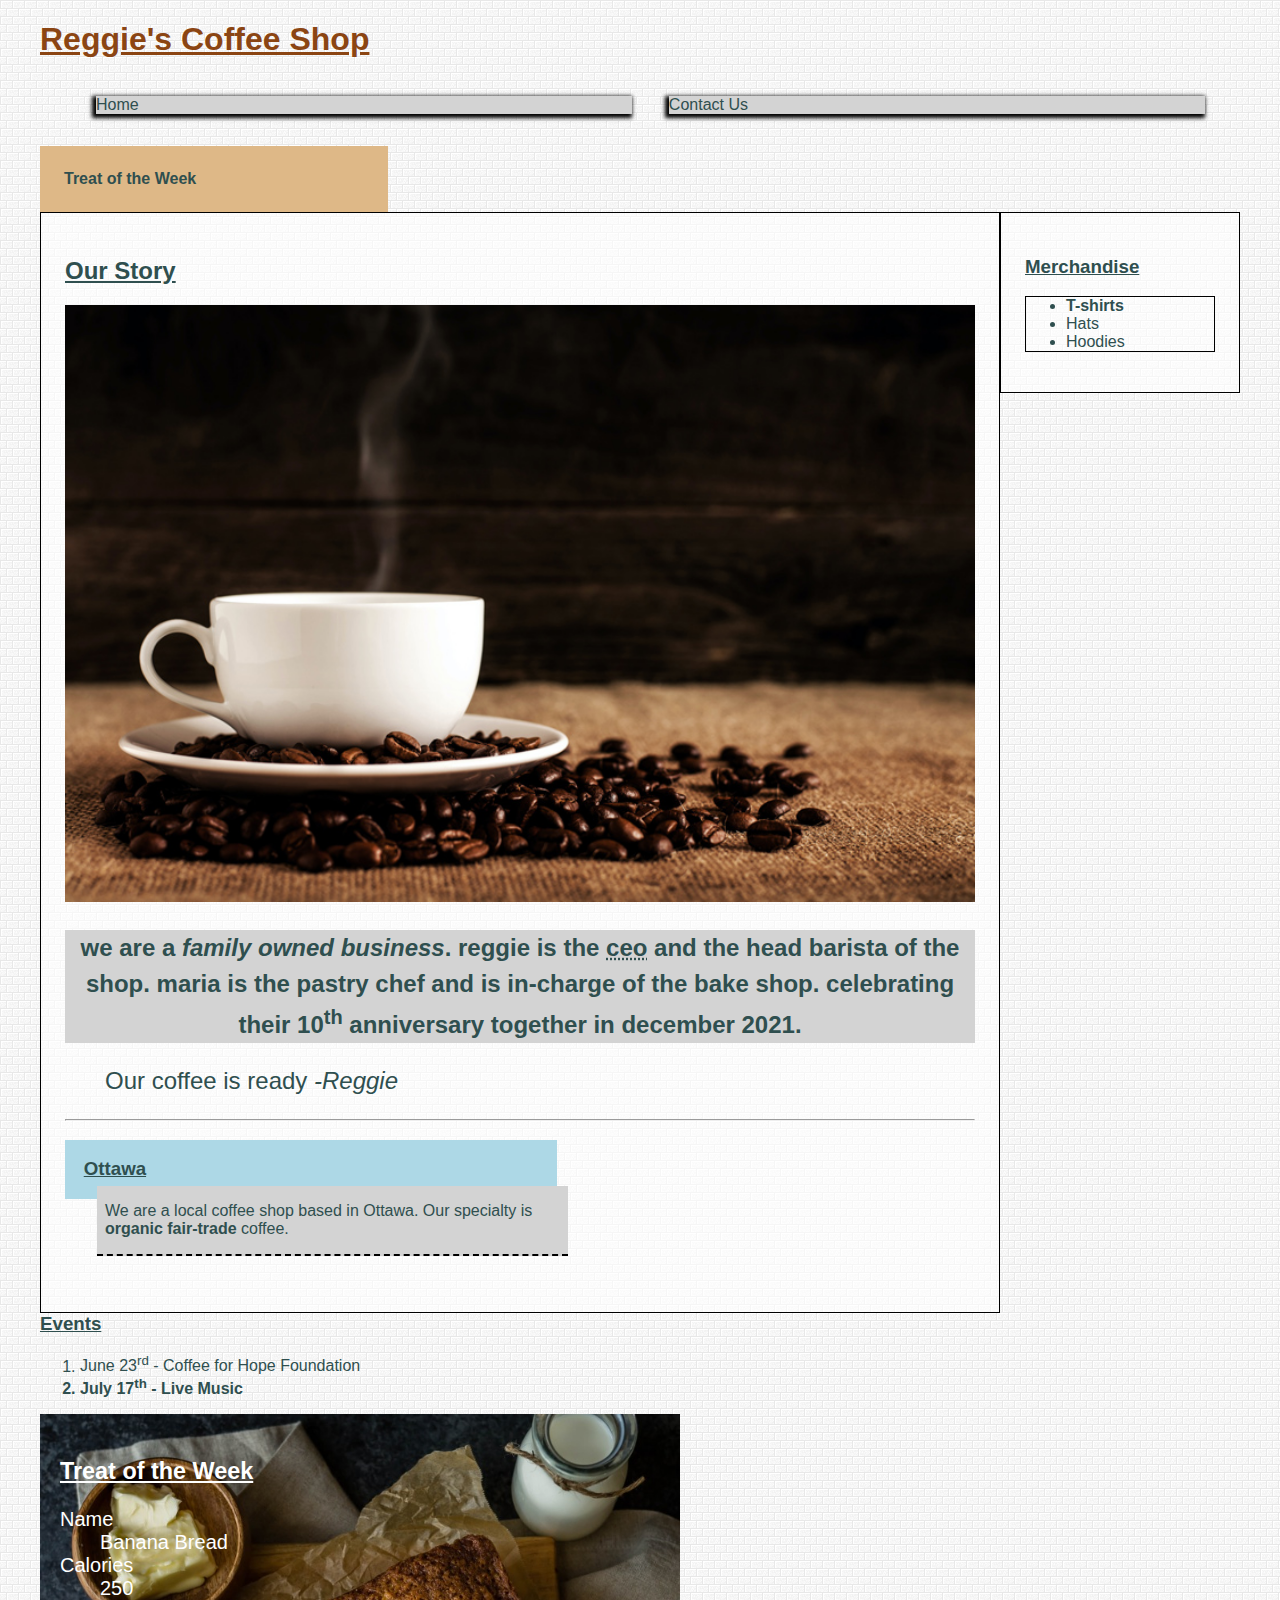
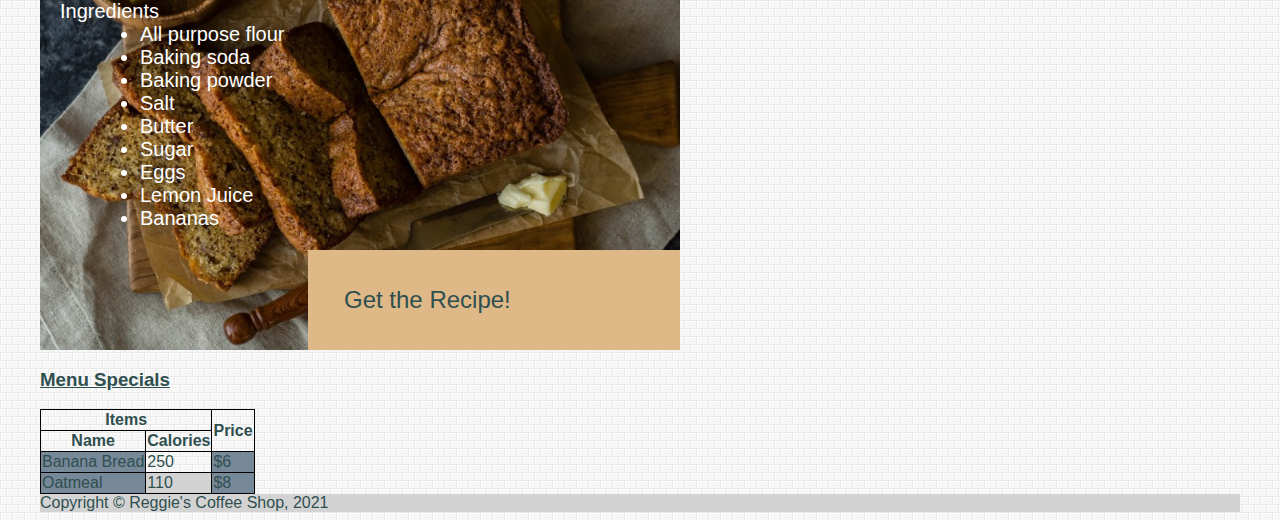
<file: week-7/index.html>
<!DOCTYPE html>
<html lang="en">

<head>
    <meta charset="utf-8">
    <title>Reggie's Coffee Shop - Home</title>
    <link rel="stylesheet" href="css/main.css">
</head>

<body>
    <div class="container">
        <!--Site header-->
        <header>
            <h1>Reggie's Coffee Shop</h1>
            <!--Adding navigation -->
            <nav>
                <ul>
                    <li><a href="index.html">Home</a></li>
                    <li><a href="contact.html">Contact Us</a></li>
                </ul>
            </nav>
        </header>
        <!--Main content of the page-->
        <main>
            <!-- Adding on page link-->
            <a href="#treatofweek" class="lightgray-link">Treat of the Week</a>
            <article>
                <h2>Our Story</h2>
                <!-- Adding Image-->
                <img src="images/coffee-shop.jpg" alt="Coffee Cup on pile of coffee beans">
                <p>
                    We are a <em>family owned business</em>. Reggie is the <abbr
                        title="Chief Executive Officer">CEO</abbr>
                    and the head barista of the shop. Maria is the pastry chef and is in-charge of the bake shop.
                    Celebrating their 10<sup>th</sup> anniversary together in December 2021.
                </p>
                <blockquote class="large-text">
                    Our coffee is ready <cite>-Reggie</cite>
                </blockquote>
                <hr>
                <section>
                    <h3>Ottawa</h3>
                    <p>
                        We are a local coffee shop based in Ottawa. Our specialty is <b>organic fair-trade</b> coffee.
                    </p>
                </section>
            </article>
            <aside>
                <h3>Merchandise</h3>
                <!--Adding unordered list for merch-->
                <ul>
                    <li>T-shirts</li>
                    <li>Hats</li>
                    <li>Hoodies</li>
                </ul>
            </aside>
            <!--Adding section for the ordered list-->
            <section>
                <h3>Events</h3>
                <ol>
                    <li>June 23<sup>rd</sup> - Coffee for Hope Foundation</li>
                    <li>July 17<sup>th</sup> - Live Music</li>
                </ol>
            </section>
            <!--Adding section for the description list-->
            <section id="treatofweek" class="lightgray-link">
                <h3>Treat of the Week</h3>
                <dl>
                    <dt>Name</dt>
                    <dd>Banana Bread</dd>
                    <dt>Calories</dt>
                    <dd>250</dd>
                    <dt>Ingredients</dt>
                    <dd>
                        <ul>
                            <li>All purpose flour</li>
                            <li>Baking soda</li>
                            <li>Baking powder</li>
                            <li>Salt</li>
                            <li>Butter</li>
                            <li>Sugar</li>
                            <li>Eggs</li>
                            <li>Lemon Juice</li>
                            <li>Bananas</li>
                        </ul>
                    </dd>
                </dl>
                <!--Adding an external link-->
                <a href="https://www.yummly.com/recipe/Banana-Bread-1033797?prm-v1" target="_blank"
                    class="lightgray-link large-text">Get the Recipe!</a>
            </section>
            <!--Adding section for menu-->
            <section>
                <h3>Menu Specials</h3>
                <table>
                    <thead>
                        <tr>
                            <th colspan="2">Items</th>
                            <th rowspan="2">Price</th>
                        </tr>
                        <tr>
                            <th>Name</th>
                            <th>Calories</th>
                        </tr>
                    </thead>
                    <tbody>
                        <tr>
                            <td>Banana Bread</td>
                            <td>250</td>
                            <td>&dollar;6</td>
                        </tr>
                        <tr>
                            <td>Oatmeal</td>
                            <td>110</td>
                            <td>&dollar;8</td>
                        </tr>
                    </tbody>
                </table>
            </section>
        </main>
        <!--Site footer-->
        <footer>
            Copyright &copy; Reggie&apos;s Coffee Shop&#44; 2021
        </footer>
    </div>
</body>

</html>
</file>
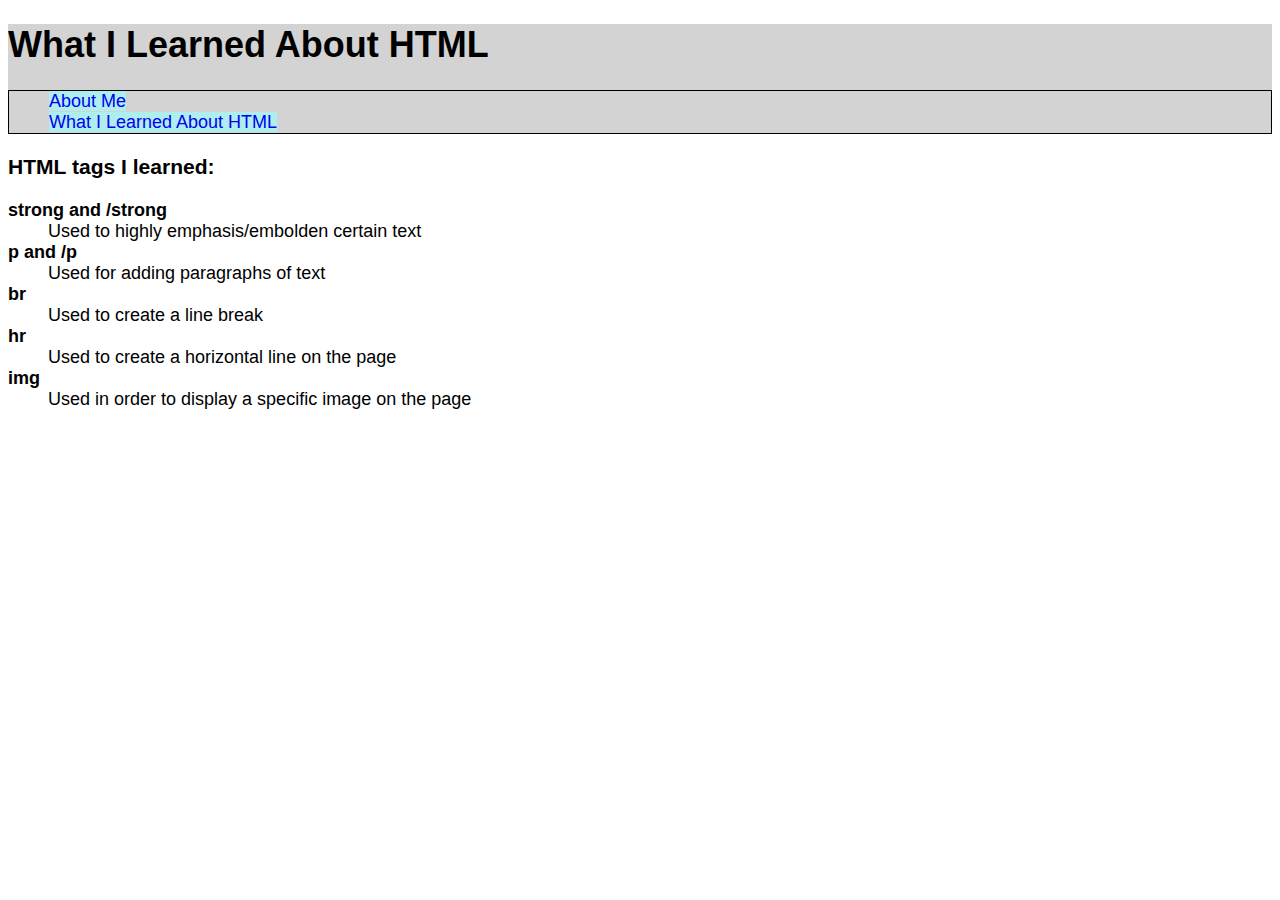
<file: html-assignment/notes.html>
<!DOCTYPE html>
<html lang="en">

<head>
    <meta charset="utf-8">
    <title>Jacob Shaw - Assignment</title>
    <link rel="stylesheet" href="css/main.css">
</head>

<body>
    <header>
        <h1>What I Learned About HTML</h1>
        <nav>
            <ul>
                <li><a href="index.html">About Me</a></li>
                <li><a href="notes.html">What I Learned About HTML</a></li>
            </ul>
        </nav>
    </header>
    <section>
        <h3>HTML tags I learned:</h3>
        <dl>
            <dt><strong>strong and /strong</strong> </dt>
            <dd>Used to highly emphasis/embolden certain text</dd>
            <dt><strong>p and /p</strong></dt>
            <dd>Used for adding paragraphs of text</dd>
            <dt><strong>br</strong></dt>
            <dd>Used to create a line break</dd>
            <dt><strong>hr</strong></dt>
            <dd>Used to create a horizontal line on the page</dd>
            <dt><strong>img</strong></dt>
            <dd>Used in order to display a specific image on the page</dd>
        </dl>
    </section>
</body>

</html>
</file>
<file: final-project/css/main.css>
header{
    background-color: #222222;
    padding: 1.5em;
}

body{
    font-family: Arial, Helvetica, sans-serif;
}

nav ul a {
    color: #c78b07;
    text-decoration: none;
    list-style: none outside none;
}

nav li {
    display: inline;
    padding: 5em;
    text-align: center;
    width: 50%;
}

nav li form{
        display: inline;
        padding: 1em;
        text-align: center;
        width: 50%;
}

.button{
    background:none;
    border: 1px solid #c78b07;
    line-height: 3em;
}

.button > i{
    color:#c78b07;
}

.searchbar > input{
    line-height: 3em;
}

nav a,
nav a:link,
nav a:visited{
      display: inline;
      padding: 1em 0;
      text-decoration: none;
    }

nav a:hover,
nav a:focus,
nav a.current{
  background-color:#c78b07;
  color: inherit;
}

.welcome{
    background:url(../images/main-banner.jpg) no-repeat center;
    background-size: cover;
    padding: 20em
}

.welcome div{
    display: inline-block;
    color: white;
    background: rgb(0, 0, 0);
    background: rgba(0, 0, 0, 0.5);
    padding: 2em;
}

.welcome h1{
    font-size: 6em;
}

.welcome a{
    background-color: #c78b07;
    text-decoration: none;
    list-style: none outside none;
    color: black;
    padding: 1.5em
}

footer{
    background-color: #222222;
    color: #c78b07;
    padding: 2em;
}

.aboutus{
    background:#ffe6ac;
    height: 30em;
    padding: 1.5em;
}

.aboutus img{
    float: left;
    margin-right: 1em;
}

.aboutus h2{
    font-size: 3em;
}

.digital, .marketing, .video, .web, .print{
    background: #ffe6ac;
}

.services{
    display:grid;
    grid-template-columns: repeat(6, 1fr);
    grid-template-rows: auto;
   justify-content: center;
   align-content: center;
   gap: 1em;
   padding: 5em
}

.digital{
    grid-column: 1/ span 3;
}

.marketing{
    grid-column: 4/ span 3;
}

.video{
    grid-column: 1/ span 2;
}

.web{
    grid-column: 3/ span 2;
}

.print{
    grid-column: 5/span 2;
}
</file>
<file: html-assignment/css/main.css>
body {
    font-family: Arial, Helvetica, sans-serif;
    font-size: 18px;
}

header,
footer {
    background-color: lightgray;
}

.site-title {
    color: darkslategray;
}

#my-image {
    box-shadow: 0px 0px 2px 1px black;
}

aside ul {
    list-style: square;
}

aside ul li:nth-child(odd) {
    background-color: lightslategray;
}

nav ul {
    list-style: none;
    border: 1px solid black;
}

nav ul a {
    text-decoration: none;
    background-color: paleturquoise
}

nav ul a:hover,
nav ul a:focus {
    background-color: turquoise;
}
</file>
<file: midterm/css/main.css>
body {
    background-color: #aad4cf;
    font-family: Arial, Helvetica, sans-serif;
}

header {
    color: white;
}

nav li {
    display: inline-block;
    padding: 1em;
    text-align: center;
    width: 25%;
}

nav ul a {
    list-style: none outside none;
    text-decoration: none;
    color: black;
    font-size: 1.5em;
}

nav ul a:hover,
nav ul a:focus {
    text-decoration: underline;
}

article>img {
    float: left;
    margin-right: 1em;
    margin-bottom: 1em;
    width: 35%;
}

.contactborder {
    border: 1px solid black;
    padding: 1em
}

.box {
    background-color: #d4e9e7;
    width: 700px;
    margin: 0 auto;
}

footer {
    text-align: right;
}


.container {
    position: relative;
    text-align: center;
}

.container>img {
    width: 100%;
}

.centered {
    position: absolute;
    top: 50%;
    left: 50%;
    transform: translate(-50%, -50%);
}

input,
textarea {
    display: block;
    width: 100%
}

input[type=radio] {
    display: inline-block;
    width: auto
}

.button {
    background: none;
    border: 1px solid black;
    padding: 0.5em
}

.maintext {
    padding: 0 20px;
}
</file>
<file: week-12/css/main.css>
body{
    font-family: 'Raleway', sans-serif;
}

h1, h2{
    font-family: 'Kalam', cursive;
    font-weight: 400;    
}

iframe{
    width: 100%;
    max-width: 800px;
    margin: 0 auto;
    display: block;
}
</file>
<file: week-5/css/main.css>
body {
    color: darkslategray;
    font-family: Arial, Helvetica, sans-serif;
}

h1 {
    color: saddlebrown;
}

p {
    background-color: lightgray;
}

h1,
h2,
h3,
h4 {
    text-decoration: underline;
}

nav ul {
    list-style: none;
}

nav ul a {
    color: inherit;
    text-decoration: none;
}

#treatofweek {
    background-color: lightgray;
}

.lightgray-link {
    background-color: burlywood;
    color: darkslategray;
    text-decoration: none;
}

.large-text {
    font-size: 24px;
}

article>p {
    font-size: 24px;
}

h3+ul {
    border: 1px solid black;
}

[href="#treatofweek"] {
    font-weight: bold;
}

nav ul a,
nav ul a:link,
nav a:visited {
    background-color: burlywood;
    box-shadow: -2px 2px 4px 2px black;
}

nav ul a:hover,
nav ul a:focus {
    text-decoration: underline;
}

nav ul a:active {
    box-shadow: 0 0 4px 2px black;
}

aside ul li:first-child {
    font-weight: bold;
}

section ol li:last-child {
    font-weight: bold;
}

table {
    border-collapse: collapse;
}

tbody tr:nth-child(even) {
    background-color: lightgray;
}

table th:nth-child(n),
table td:nth-child(n) {
    border: 1px solid black
}

table td:nth-child(2n+1) {
    background-color: lightslategrey
}

footer {
    background-color: lightgray;
}
</file>
<file: week-7/css/main.css>
body {
    color: darkslategray;
    font-family: Arial, Helvetica, sans-serif;
    background-image: url(../images/white_brick_wall.png)
}

.container {
    max-width: 1200px;
    margin: 0 auto;
}

img {
    width: 100%;
}

nav ul li{
    display: inline-block;
    width: 49%;
    padding: 1em;
    box-sizing: border-box;
}

nav ul a{
    display: block;
    color: inherit;
    text-decoration: none;
}

h1 {
    color: saddlebrown;
}

p {
    background-color: lightgray;
}

h1,
h2,
h3,
h4 {
    text-decoration: underline;
}

nav ul {
    list-style: none;
}

.lightgray-link.large-text {
    position: absolute;
    bottom: 0;
    right: 0;
}



#treatofweek {
    position: relative;
    background: lightgray url(../images/bread.jpg) no-repeat center;
    background-size: cover;
    color: white;

    font-size: 1.25rem;

    padding: 1em 1em 5em 1em;

    width: 50%;
}

.lightgray-link {
    background-color: burlywood;
    color: darkslategray;
    text-decoration: none;
    padding: 1.5em;
    display: block;
    width: 300px;
}

article,
aside {
    width: 80%;
    background-color: rgba(255, 255, 255, 0.6);
    border: 1px solid black;
    padding: 1.5em;
    box-sizing: border-box;
    float: left;
}

aside{
    width: 20%;
}

section{
    clear: both;

}

.large-text {
    font-size: 24px;
}

article>p {
    font-size: 24px;
    font-weight: bold;
    line-height: 1.5;
    text-transform: lowercase;
    text-align: center;
    ;
}

h3+ul {
    border: 1px solid black;
}

[href="#treatofweek"] {
    font-weight: bold;
}

nav ul a,
nav ul a:link,
nav a:visited {
    background-color: lightgray;
    box-shadow: -2px 2px 4px 2px black;
}

nav ul a:hover,
nav ul a:focus {
    text-decoration: underline;
}

nav ul a:active {
    box-shadow: 0 0 4px 2px black;
}

aside ul li:first-child {
    font-weight: bold;
}

section ol li:last-child {
    font-weight: bold;
}

table {
    border-collapse: collapse;
}

tbody tr:nth-child(even) {
    background-color: lightgray;
}

table th:nth-child(n),
table td:nth-child(n) {
    border: 1px solid black
}

table td:nth-child(2n+1) {
    background-color: lightslategrey
}

footer {
    background-color: lightgray;
}

article section h3{
    background-color: lightblue;
    padding: 1em;
    width: 50%;
}

section p{
    width: 50%;
    padding: 1em .5em;
    margin: -2em 2em 2em 2em;
    border-bottom: 2px dashed black;
}
</file>
